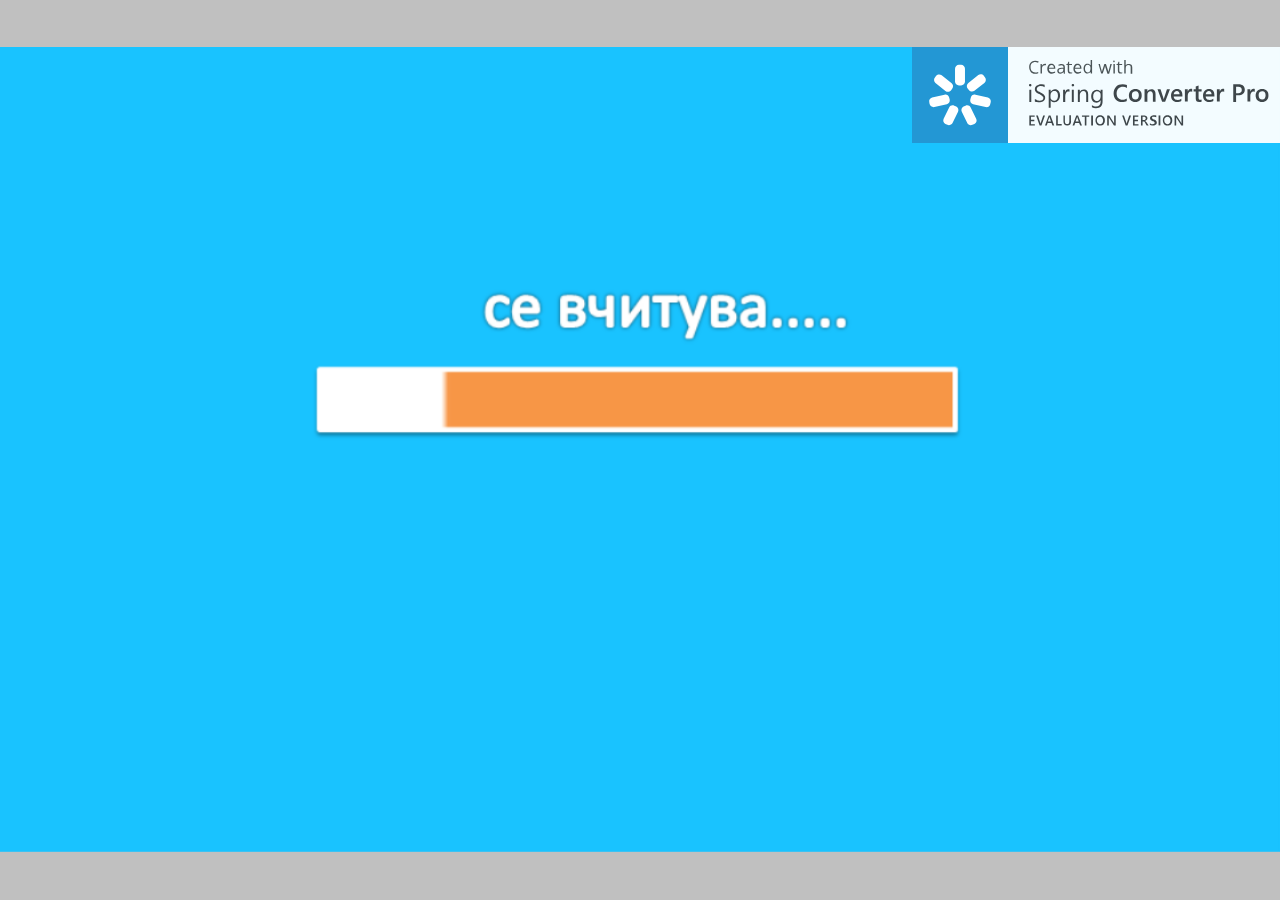
<file: LearningBiology/Content/igra1 (Web)/index.html>
﻿<!DOCTYPE html>
<!-- Created with iSpring --><!-- 720 453 --><!--version 8.3.0.14751 --><!--type html --><!--mainFolder ./ -->
<html style=background-color:#c0c0c0;>
<head>
    <meta http-equiv="Content-Type" content="text/html;charset=utf-8" />
    <meta name="viewport" content="width=device-width,initial-scale=1,maximum-scale=1" />
    <meta name="format-detection" content="telephone=no" />
    <meta name="apple-mobile-web-app-capable" content="yes" />
    <meta name="apple-mobile-web-app-status-bar-style" content="black" />
    <meta http-equiv="X-UA-Compatible" content="IE=edge" />
    <meta name="msapplication-tap-highlight" content="no" />
    <title>igra1</title>
    <link rel="apple-touch-icon-precomposed" href="data/apple-touch-icon.png" />
    <link rel="shortcut icon" type="image/ico" href="data/favicon.ico" />
    <style>
        body {
            background-color: #c0c0c0;
        }

        #spr0_1fdbaef {
            display: none;
        }
    </style>


    <style>
        #playerView {
            position: relative;
            -webkit-tap-highlight-color: rgba(0,0,0,0);
            -webkit-user-select: none;
            -moz-user-select: none;
            -webkit-touch-callout: none;
            -webkit-user-drag: none;
        }

            #playerView * {
                position: absolute;
            }

        #preloader {
            width: 50px;
            height: 50px;
            position: absolute;
            top: 0;
            left: 0;
            bottom: 0;
            right: 0;
            margin: auto;
            border-radius: 10px;
            background-color: rgba(0, 0, 0, 0.5);
        }

            #preloader::after {
                content: '';
                position: absolute;
                background: url([data-uri]);
                background-size: cover;
                top: 0;
                left: 0;
                bottom: 0;
                right: 0;
                animation: preloader_spin 1s infinite linear;
                -webkit-animation: preloader_spin 1s infinite linear;
            }

        @keyframes preloader_spin {
            0% {
                transform: rotate(0deg);
            }

            100% {
                transform: rotate(360deg);
            }
        }

        @-webkit-keyframes preloader_spin {
            0% {
                -webkit-transform: rotate(0deg);
            }

            100% {
                -webkit-transform: rotate(360deg);
            }
        }
    </style>
</head>
<body>
    <div id="preloader"></div>
    <script src="data/player.js?82AE0A27"></script>
    <div id="content"></div>
    <div id="spr0_1fdbaef"><audio id="snd0_1fdbaef" preload="none"><source src="data/sound1.mp3" type="audio/mpeg" /></audio><audio id="snd1_1fdbaef" preload="none"><source src="data/sound2.mp3" type="audio/mpeg" /></audio></div>
    <script>
		if (!ispring.compatibility.performRedirectIfNeeded("flash.html"))
		{
			(function(startup){
				function start(savedPresentationState)
				{
					var presInfo = "eNq8vc3ONd1xHXYrB+/49JP9/8OZYseABxkZyIQiDEokHcWyRJAUFYMgECuDZGjAAxsGnHjmqWKHMOHA8i28vKPUWqtqnz7Px48MkCgCqPfr85w+3b1779pVq1at+sWXP/nynS+/SKn/3T9orV9/r60/uNpO+drlv7b/l/bfSePvjv9m/0H/5Zfnl5/Zl//kH/3k+9n++y+/fGeW9JGeX/77L99pveK//tj+/sd//pMf/oMf/+Qf5jHKaqPaV3/88y/fKSnbF3745Tu/+PJn+H//GP/PDn/2k7/44fPL979857v8w5cf/9hO+CkP7Su18Ed/9P0//ekP+TH/65ff++VT3/6zn759u/3ub//4/dv19/z2z+7fzr/n2z/+3d/GY76+/KP3Gxn8skbim7/8p+9f7r/7yz+/f3n97nv+6W+7jW//9g9/y318+7d/9Pbt/Xu+/Udv356/+9s//4u3b/+ep/z5D+7fbul3f/tnb/c9028fbfv6l3/yNoOxNH765Zf2+Y/x+ffj8z891/oJ5tSXX3Ky/+LLj3xO/DKuhh+wS/99+6f0oZv48oPv/+z7f/hf/fRP/+QHP8wf/wNe1x9//vSP+RZ/cC5jF0zP1/X/R/v+b/7Z1189vv773/wvX3/9m7/6zf/89d9//esP/N8f/uQP/+zrv/r6L77+26///Ov/+oXL0+7EHqB+lJ5TSqWuNvlrttJ/+b0nzMUvfLXCcvz05/8o/cP8ox/80fd/iHH7I/tDnuujDzu9l76feeWPkmruvef1rH3aUU9z5dKftX7sWQa+/D0O4HezGZHk/8N/X/ixkUq3+0jNDsfHXqMWnP49jug3Tnk/4+0EvGLe9I9/0j/dtI34R06z1lRLeZaN39htzzSfJZWPnHtdY4/6XPNjl9lLsv99600n+6fPmda0e272lKPO1nOe5dtu+n7G+wkYdM40zZIf/LZ3813+9fPL+BnO+gu+uafOS7/U0/5Cf/up/+2HervPL/8Uq8XO/HOfm89vfjGfL/5jn6J/af/+BSzPFy2in35zhONOcOfJ77zwnuxnE54F/9dm/y33t7ff4N6/5Q6/52vRXut38e8/wL/PL/+d/vmn+udH+ucv/1xf+rTU5jeXWvmtS638P1lqX//N17/GOvv6nx9f//PXv37Yf/2H3/xP9tm//vqr7zy+/uuv/5d98p/sT79+fP0PX//m8fU/fv2VffYr++RvfvNX+OA/ff2br//FfsJW7P9hn//Hx9f/037H/vYr/Bf+hp/7KxzgzL+x1fxr/RVn/hqXtf/Gt3799b/YN//F17/W93k7v7LT7FIP/sg/w3m4l6+/oin4l2YG/vev/9vXf2dP8a/u5oCviU/aPqYtC5ub2Nt/eKWc36zCNybrpxes6fr/+p2tb76z+lvfWf197+w8ot3kR/pdlu7HP6mc0n/0g+1GY+eP1VseLRfbDUtaH6uOnVsyOzESBmrvUmcaOBrmDu1UVv1Ws1HTR8U5OoWHtWYbarvEt9iN91Pez7hZu/bpxmsrtpxsGbZqr6QUu7mWVm0rrefsH6nktvin2T62WfA6+h7zW+97fpg9mq3kZafgsPWdxjIrWr/tvt9OeT/jG1b6dd/DTGPbw2z0zP2ZN2x2a9t+ZcFq5tJ2XXs0HiXbWHKZu37bfZeMfar5GTy0jcJe3h7ftrm8n/J+xu2+x6f77ttuu2V7U33aFtI/Vku99dFbfc700VKzJ6q7DBxV24bKLDN966ZYu22iJfe9Vh48tO1pjDpq/9YBfzvl/Yzbjc/PN26zofVp+7dt17N+jFLT2NM21OeyWWN74uQbtINe2spm1lP7tttu+aPmXWvfmFo4LDaWuSZ7bd9y2++nvJ9xu+316bZt+tp2OsayaZ1tWeyPMlftNsWfC+/MdlYzRubv2lErZZmv8jt8kGZLeUz7xrIlrMOcm20ctjC+7b7fTnk/43bf+/Nwt/5hdzltTpX5rANPYRODS7Htj/iNwqPUbILvVdq3GpTSPnqfZqk3LBIPi83XtnPJ3zbB3055P+ObnsjLZn737Pv3uf/ZA1G4aMa2f6sj8vIv/skXfvXLf/vAHlKe3Ekefwf/tLLno5jps9lv79bChWym2JbWlc0KJJgGMwY4NG9t+kk2+fuj4HtwJLetwfws9WN2DE2By/Usw4ZfI2UvzE+zx38Uu0q30+wLZmGfFdeGyZgfaXE1lW1Hy9ZK1Vlw3x4N/o6tz/LRzFr09CH7OD6G2au+7NKaTsOuoGvZ1voYuMVpf7CLYOvourT92LLJbHOCl7aZ0sqM0+p4zGyr08ajzY88M8y4vM9hE2U+57btaPKwFb/HktJ8mDFKeGQ7LbX93F03aQuo7Pbp0B+t2NDY+vmwRfi87KlaNjc/Fz2OHe9s78MGmvfZi/2uhtIGac1H7tmGC3/BSlz2qhreqB3bjXfsRmZYih1Xe0XxDmwjfRR7CXwk2+YSt61kPzRoSBb89Jo13PZ7PjB2h3YeRo5vCzZw2/fw9vCW98e2W7YFpJHDZPALwhF/ICbgM+T+UfHFsfVFu9Fshwu/Y9f9wLvW0IxlU2wtXm9+DJtgtkeZt475aUvVTFHhsCEsGdtvcqX6sACJJ9kcSvab9uLtNLsGzO9+Vvt+2/bX+VGLn9Zsu35Um6k4zR7JTMGTc9N+wS5cW+asxI4Zp3Qz/[base64]/[base64]/Y9iKgttnVzIj9pFxn3lxcmXY+WN5ejf7nwffgvnPto/Cf6GFyjZao7ZPh7FJJRuXjFlZ7S82m3ABP+zaCLEU8fJypzE5E8bW6MBMNGfmY5plrVsG0wKUD4Ren471/szr3I+6sXnYIy2b/+YWhVEodmWz17bDZa5jc5U+Viwgu4X5MCNk92KGysxONetdbYPBL9m8ps2sLdHaF/s8drnZcWJtXAOlw8zDgnXGmObuwCUzkwfjYMvKZsM8++Oc41FtFfAnzc7OsflNfHHa9pttjSdtx+Z62aD766jYCGpKMtj2tPbY9q/[base64]/RmzexZ7nAQeyMLQzv4Y7P76WzNTYBMEhByfZl9aK08p6AJjEGJij8tHbIFDJQ3uFCdeDn2OPXd3WmoNR7SQNSDbTZTaSEWjmWXAJB71SrsqNkYynsxF6wFWh8VowuI0OK05c8DQHPR3sG4BCZ/LXlrbtKPgLZoUtJNvwCj1YjFM2d9GcxtchIMjYyG2GPu5/Md+Il+ADIyyBNxf3is1wDF/oIzcOjblvNv1tfg64a/qiPbzZyGeTSTLLtXz12A7dHngxtjiwQm3sSueKsKcd5tzXRV8f6337lWyimaHWurJHm60h6MJ15uDeAx8ReAbuOubxsqncZfUnb/c5C1/IgGHJ2GDsCRGEZZ+Qcya4vp1zD5647W622OWsyMfBgPBKtvzCfd2zlQeGWICKDUYB3osnsu0ZZnVwcdqayynsuVn3B2Y99jZ7cOzitsz55HZj5u/Yysl8B1i5Z/c3c2UmS0bXRq82mNip2WKGp5uXY+tf+4c9yCo9Hi3bwp6bbkK2iT5WpbWw12/vzgLBBlMm02uG5yNFGGFz2cx56rQJ2V5OgVFOmC/[base64]/vymOastuVG2SZ4RRiAYAemy4bXRrlNPYk5bbbA/IJrw5WzuUYrbea7Nfickz5fQXxp76XbpTAlCwbthDAF3motZwe33TXcYsz4Aq9doSR+p8USLNm2os73hvAKFsH86d7pQ2N72biD92N/yJHlvWfcSwfwaWcOmkGsC7ugvWWO6W1sbKO2/bXHw5vRsTdh39z+Ws0Y5c2fwSNmm0EjzGe1Gf3AXzhXO2wa4go3tF2Wuw/[base64]/[base64]/Fps46dh3+cKncSAt2oG6n6RXbG4U3l/3ad7OV94ITpuAcfzEr9QynLAzehbvA05t52+14jPClgPMgZgBsseH+au8082vfbMS++Et2nMM3Mu/1ATAN1gPbwSqTaCKf0O58AbsEmMLtwm4p3G8z/[base64]/Pyvhg4wV0fkOHVyxdzPWg+4gBmti+BtRHaxFvFO6iwj//O8j+xwbNuEeiDsRvHAl2SQGNM5hj+OqWANzsQ6NizkQ6wFXilEZZjNBAG1NWFmzwKkenBfXRux98hy2vxZBS/hDs4AQgDL+G0STCnQPiQmmveOdW2hUGZB1/qGA1oN8Fx5wwSTYiUjGpqwFvwJtxH0CV4KJuPCqAFr3rQTMhLmy+6QP1znEt3j7YXNIt2m7avbv+ddSkl/Ox8OmG2BHNu8D6DZf4cA+ArS70bW8BvzuctyOC5b5bJ7D1lRLWZkim/EdfnhxaNaOM6Btztj+lu9INdkUtUhAaYoODsAiiMr5Zm5vo2cma4cMTAnIslTEs4Om6bJtp8FnAyjXT7ojPD/k23cNhH8AdpyTDjUSUhtg7xK6h6QX4p22qp7abmDFdmbTra2uXZAWsC15xTZVGny6t0OfasMmeluK9IBi4p8llGtg58a16ZK/2UHzXeyswvHkBCQ8TcfS9mt4QfFsiEOrQ6qZuI6PyUFU++RUs+VuN/0EDt1o9W2bC6xl2xb+aM1dkY2smjxbehQJfrSNZtZSKgUmxKMFpLMfQGkZfmBWFznBHCUEH4geHVUtCAZj6xycpcQV8Rdbxg14rHI8SO7AWnPdw7s0kxl7S0UmpHIzWfQ7G7DGuTzLY56bBfTh6SL7U8+rR2hTuwJ4M6nMkdWm4KHSiUQ0UIVBMrl4ommzOvY/vl+cYfHZM8BSALwT+/9SAMElu3NMtwHQQJlY+NkT8ELXcq+05fNYqWrW2wYvLKrtbzQWMPHANrLWLI7xQgCd8c92OzE4ZS05o3jl1faQMQhIYfn4fX0+jvs0fyQzsWp/[base64]/eRQECFzjwmjYqF+AkGE8sIZsgdqxorMDvTvdzgX9FAGjDNuxcjCX8T3fxL4QvwoDxlvBryXFmc/p7hBUL+fwLb4poMuICbUiIpQ9u6l5Wxs5cA/[base64]/jBa28n1wjACZtbrUrhIKXeTwZ7mLvQugA+R9EaPdNKjGshaTmUWDDTefb8BpS4TSFKyGbZy+F2SnBsJeJGSKEzj3PPbjUmiwOog7sGbCpPRU2eRupFFJCCKCme0gLF/jB/hiOOv4CyHVjUOe7Jc0e3TJXFhuOBFHvkpfrwYFgMK2JjvN59/SP398BfCIIHNAgvDhk7M90daePh+aX76BTbRe3MJQDB/gUyOLWDFlsPG/jfzHrke+Dc4Hj0Kc854t0+hRQqaP10GLiA7VAHRKyJZhVEAsawbmyCcvCWSDKjgMSCsn6AdO3mbVDpuADRsOfiGNOdgl3fvq4GMo89N5oEm9TdBr8tB85teNvcx118S7QssC6A6RHPMdcGX3SPFDYvffP47KjA/Nxq4ArK3mOszK+xncOGjy//DiftZV4/MD8E/rCZWIxLCSCsTQB4XXjXQAZbFyv2gLYWk4hBeMdmDwPk8sPAoDAjIky3ZV5s11fOApavYTQ0mWGWbTPIQ8COjUAvkUoF6Is9Hysf8aaNAYAoPBo8FJDGPPtjr+rAvAkX68rtIrc19oGp3MMNiyi3PFBQC08y2bjkn4z5ig/N1Up98rV4JqqfGHZv2V8MpE2+LvNLJ2EjW4h3QpxyISMYeSt7D1Npd8G+T9JbFhOxtq01sUIAx0dwN5Ac49IoH9329eZMALth4FaKBm9EJvPbbJ16LJj5hjy9DI8hLTI+MS2ADPSI6QpiazmgxLAwibrIXRU7fSWMUv3P1XeubIvMtpPmIWl801lUl1Obgt11I9kh/hCACmsCFK2vTI9EdC57iTY28LZEhbHvjZhTtnM9ao1HgltdXwFuBj9ivY7tl2au7+UN9f97muP14jm6K9DwX0U2LwvcxsKw2aE8YGN8ATurCVUtjGucvjQETluDV2VvedOBRGJuYSkkkJfcfCAMRDCBr9HvrOSP2TzAj0yEIl2IAlzXQMrt9dh6tvVfwe+wbd/ua23eH5wzEIGSR0AgeB+81baAxnTWU7PgcHHssBHk2loQ9hj7JCfAxOkiAwBARBw7nHoxCaMizAUOAzQiErZrI9YcAmhIKMS67TxEJg33WKYOARrGjDTPysK3ySmORGRvZONiXjnqbl4h3Z8bkmXGhgZOGCwwK9+4e7LtcBOTQm4KzwbUv7980/UopE3wtE2IfHD6k1HXScxhVG23PoNiuvCuGUfDzCawLok9ZaKLwNsJaTG5HQyqDv8f6SvmWpCjhkFr3G+ZQJifDm9oN71Pmzrkcc1jqZhhn0/iAwNE07ZfrJv+ADXcnn/[base64]/oyRdzKjTrEzPydv8DwAzJZAhmQXQCt5B3aZvbCbCn/dQDiVvGNliOFnv06ksfl+qvTCXYKtPftC2z9uhcWMN9/km/[base64]/eoaZrODOhD9/Ic9mQwfPXxwdZABHc/4ptkywuA+W25rt+cAJAYo1nigO2SUClN1xltG7UOu0Dxs/YdZgX1mgENmgw4yYDeVgXUjawSW0oaShvRSYe56iV3urrQkZuZALAnWxTVHzbOtV/NzIcqJ/HsRF844fLSXnsdrqaGMJruKJKHEigm3RL++LZZUrLLXNO0BcYvWDRZHFQKgkimeSJhDTElJQgCcTZV6D3TGJMVNfnSg4SNOLAOylLuTdi/[base64]/FGZw6lv35YRtryLk1zzCett2054HvEiNi1h/2At97BVnooiE6fSiMxMd0FxEdLgQtBRP8ORldgnoEZ/KrAQmLwrauN4AM9WGfHTlpnq9U3bTLoeWeiHEGYiWl7bjC0HOhI9IC88PYKbCAcgb9Aa9Vfwlg/FUZdguZOgLEObGA9vYspuz3j3volEgTpiJpHC2igGDjVeA4SX45rB1zPY2UgW3TkZEQa45R8qNHMAP3QbtQThj9r0H0g801tivMHfwXR6Dh5syGU0LGa+FZFUQjW37bcOp78i82usIr/FiOmWSGSOzb/aqHNe2YgeV6wZQFPFe1/aGpGgC+74nryshp+bUL9glm6ffgBLAxWzLp29jzvykhEB2OVSoRdRIxTh0jxoZVIMkffi3LTknJeKDNBuMZxUsBppT5wsQmQm19c9WnX/98sBtR8Q9kjKqTKsZoYZbwz5q/iZCSLDi7dFv/ma2UUEYCZTpOYUlIBfC0AL1CEiNZCca2q8EE37aANNO0wXLiOYqkybY30h/AkK+PSphGj6M3gbjh7DlIOVwM0oeRKrhDmXM1J09+2q3MsoBix7I5dFNa9zOCVDQJ4hjL4kQa+VgzLaVVXq+Qliwg8zsbJfJmVcJTxX6ySefYXuahVCjOl3KLoXqE8/G4KkyYq8uyPTNWUuge1Xi+iNcTwQXhS52RR7rrE+N8ynmQb52MiKC4+FkSUy0KQQnoFXwHCNLb7H1YLURBtWmfiLXvtABQ84+k6ppjwlHe4ZJRrIGKQI8vmI2keZJVYDTW5aP5iuszMt2/Udh8lE1KsiBlKmcSHhdZShuuIjdBGoLEitzukhBOPenu2VZuIRtziiBxOpkqUeNp4O33LqXBm6QWQ5P9gLLGDh/qdONlDyxwF/B9mfwA5uEZGkTO0V2Fl45rluWW62aXu9/VFtdhRstvov3N8bz9oFosCW7W6DajVj7SFSVnPy7QKWWKOgyeQBi7G3B6dLuBmJizHRbZxEsXsDBWIneNHQIAJsULDjmviUFJ9+mknmpH9wvzWKtzm8K80EKEum0nR09QfhwwPECRG77SPm5WXxpHoPHiZ/[base64]/Nm+M/l5qH7LJB4jeFPpQxPJiMUcZMUFAX7tWzEHgJ7scCMSsX2rcKV42guQdXBSzI4N1mTgMvACKye9FyFiG0JWklkmlmysKBMreEyw/VhZYe9zd1UWr5nJY85ARN2tJ30zdkbbVMkGVLnXYnYKTv1giUolteRy+ATrYIWFS3jeqymPAk91w6pjj7R7xJm7NhXHt87jFNQS2wLo0GPq2aZgjnej+QfWRKKGaxjgjmw1DY8EbD0v3Ks/FCicmOt+YqmkKcQzwj0PjGth+8AzogwkAkm/UdFzPh3qctuilsflZSPI53COuNtJMDmzKFtMtA3BgyC02OVaFR8Iu9bQFydTypwor1AHdjU822Ib0eNy0hrWApPfvXHiXMCREN81Fd5exGPC87P9dj2uNqPqvYPidl7cRV+FxTZ6HxczzE6hQsmmKnp0nY5sKFb5moo0EuB+98Tv4U7Gf5H9jC/aq9ssv/AQy0a6LzqeHg7Zc/[base64]/AbOEzpjZMCSDI8vwhqVV20VY7sPteoBR0shp4qYLpHsMUhMRx7H22y+58Ii1pSB3jg62UdP7YZKusWRVDBaWmcXQMEPhHmgjrHrKfWD1NkiABLAXF08rh9jYzSufU68J4BKSIFPEH6wqMIhQKMS1AHsa27bNj81KITwFrBPi66UcDo1ZRpqk83Xp8D2xtP5/0M+gYAQM1vNSXMZSOsSd4Ftnd/lYAx423Ny22tzEgZPzJOMOb9jsGuF9/sI8VG4L1C1AgWvjmgmVbK1M9s41yTU5Hu3tUt02bjDDzOhxj2bWkgz8uNnSRZ26FWBYpDPJeiVLhhtGIWlOZfllqfqGgfQhvT0Q6WwUnhNIq/DG7Joonh4EEll6Z774q66mspoEhh38q+JzB44ZyTLvh8Gi3ySgZO0qKHVlzNqUNFvZg9/ypk6QO+rNmIFCkhfTdCudjOQY5v+efCRNzWBz2P1t7aRAUOw2UTADZkS2qd44YXEl2/aCGodKjYcKacBKMH8UEW+nTMEkCiy24fO+4zWyFEn48FS9rUcR4KMeqbUo0qznmTCFytNxGCXQMHEGiYlw6JBVLhH+F/[base64]/zrmLHhpxZoG0FNMqjmbFjrSBjPJUacnYkpi6CDdcGPfmOQmm4M25K/Xok8BFhRcQpPGh/IVTvpGNq6yTGSS8XPfSNxTN4aZ7chS2yOLSsfHoG+T9qT1V0dS96I576RV1Q/QVuJHu6qeDDArTvTzSxF2M410leMlem0F4dhYhEQoC4eQV7Xb+awt0eXeUe7ap4RQ9/gm04WsExIqNCqbt0weR1ViKJbTt+8nFyy1w3PeZnh7fu6tUkNHMablECKOJzIIXuY99ECCk07+HcIZyrO6qwhHGC53YJFmyAAHjxwqoKvOtUPkUUndoAmT/quNrZToPAzhaz6KP6cJwBMNyd/Ba5BTopW7QVuHqbkd7WQ/i1thD5hXT00wrhY7Ga4o0EowYI6MO6yiCXJQsinsey4wmyOSct4g8QToJxr1Tn1Y8PQqPzgqGZ0BaHv1qJ1ut7cvInsBG+tn2cbxBx4twD1DoPrC8JmfbHirAv6VYyznXJlykjlj/1ci6lQdNYHkpkcO8P8qBl9fNyDmPpCDqpkH61xyC0UE6OPkdA1m3vbjNeD2I+iKyNRPZZnd3FjYThQjT4+JQOwBdn0+AhOORfACoBQi9NAddkEFsXbzhC4XIKMFo1YWqimpSgtswHyflBy5O40zkB52lIi05rQe8/GM1GpjsO2I2J/vV6csnKoyBy/LFqhh5H7aCbWodVfoXqIeQw4I3Cg/hOrIkhHnK+eAwossD1GsuDjAezdCTo8k6GJBhJ1x5L1NBmf3xUW2HQE5QlZFmfat4Ill7Bz/orNaUa3EhzxPUEXOgyyMUB865mfTWoetMe7Vdjs2FJZnaq5QUAgOekQMBki+/Mb7AI6Dg/3K6hX3QofN1ipPMtIPpJxE0aNdWArPKhwxAu0JmeV8sKgy/C3U/iF+UpYXnnNz4O2vLi/4QGvFWQGU/Bb0N2h5Yj8q+4ixf+4JKMUqyBhGe2SJuh5m5uKuU6pYXdVTMXkk/43KMRR/I9mNgjkeLMl+ezliHaavFjb6I5Ya9aPDy2RkBtpb6PpHTIoHdQydQHSXm5AmqJdiJ1ohm6Y1LA+CfpViLqapNExKXWVDfqWfEJbB1R6e2sK/LEf8rgm1YbQ/[base64]/vImrQet1Qe8dlFoKhYZa2d0iQS5UZbW0Pm4O5VpIfSqLuAD9l2apBtq/SMVzpJBmVmQOvtRACjMlGELBPCLsL85+9Nr21D2Iw/FNuiAnC0ksGCq+0y2E1YjQZmjaFYG0dXIzrJcQQswa2FPSD00BK7kXNSp/SwCJd9IJFQXlXTmbns4o+XEGh9SB6GassjQhz3Wjwh8NINr/lfRxt8mhcayQ0EeyrmiI4Ufy6ldnw+KYFApNZGjjLQE0FYEvyrjvQeWJTG8/[base64]/uG/OtD80OWGbuOiXoJktsPU9gXW/lXeYbQ5EhOFmZ4O7lxFBGtq0rD+C7yHGOkd2mRUxDlKbBWvogrmGclgya+Fx3P4aVs6H7QO7UpK/[base64]/xvUQQrJdVl/6iwe6/JPKJup+ljtrhkVd5EpJsMPaBjNnvK3CClkMnygfF+5sIXUyD82IKZnI0R9HVRT6/A6c+okoobEQb4LXI2A8rJ0WpNL68arbCAfMu5BmLg2K7Q9uHnFEGkOcDBX3CTSB5vhq1MfUYY4WbPmzMR6tHnsG9DyRKTN0ISEUuhaNyEBgJQ6gCyPXQCR5XDES11gnHZXP3XbgB9TnXtE/rtpXsFaBTK0UH3TdnUJCDMFm1/k0GBLYOTvcTR2zkAqBvJ2zeFVivsilFdguQiqxWk3mNne5GaJPInQlOHAEVU6PyqE6ilBAMI/yKCB4yYbGiG3UDZclTH3QrEkq2pIdpv1HTGGtBnIbXhiQPXkuiUvhobH9+nwqJLYDZJvhM8phZrld3g5USDNLMcIKBzeAYo9RAjKVD+jU0EpESLIJAl91CNSjSlX5/EvJvxD97rITvt8GKkKkMC4x7Yjh9wr7QeiNupvy3zIHwnHAAnH5sJ3ANgqC7/JXJcLErIUlAw/Yt/[base64]/GqXQR9NAa7sKphX5czYBDekKsKGaU9e0yCvAxgm/JE6gqxqju0p4u2kLpQYBhvkTj8pU/PHTknr5QpjBpzlXEHWgy9Mhiz2ONR4XN3p4khoeFaXvh8od7UHywYMXYjWyENB/QwCdecDsF4AsyX8RlUpHKlB3HJI+6jCodPCH/8MpInwbMFfS+P473Rtl9PUhHteFJ4bzmPbkrcRRxziqiebAVb6Ho41h1uYUxDOwSYmJpqCDzFQSBfkmbkZEQW/GZ4HGXCumnCFRBrBHyFP0hg8mvsArg647xXZTHAwi/PSE3DY7A1kt9dB5Kn57cMO1Sq+mVxzKAsJ6n7/JNbTnILdNDJQlaiCuzpDgyUZB8fcyIEJmQmyf/BrLElpKGtfAtjkOEuE/wrJNw+rwvhjcmcWWyPo+OBQZU+mw6jwid3Dri8NzLSlFRHj7dC35Hyjkia7zOMJ+UGr0jAhxUbS2+tbsI/[base64]/wH6oUZwUM8GWvkCgr7FfiuSyVeCFzprGLUJGasrEOVplaB06RzaK/5ex1aUjhJC7Is/CBzYfqghkhh6zF4T561oft6npKF+SdZRzuFrcWZApy7UEVHj5yDDqzslG1eAFJj5B7BVbYmQTeUYqTqAbNXG0Oq0l76PlyGsajXInFlQmqb2U712D+Kz6BkqGS5gER34ABs8zQy36RmNH3r+sRvKxNbN6Tc3/LRC0X+N6uxAXtI990ZiRcJtMc29lIbyHdkHI2q+exmyffK0Oz84K/2Zco0wpx0zxoJzQUc+jYwWFNU/NCxHsqPC1lT/haGDuWw+3GXkFdCvE0oaNEvrXYpvdPhMdV0kkOcYUgnhcYIZ0Gv+2K8uaLheTM87hLVRGUvFDlzLO3drVKXTaKDnhvF8A/CiUlC31B+u0lKL0ABB0OP8qV0GiB3xbUhkwcXwjTjvS0EekGaQCw4CkXAKVs8ObP6XY/jsaIikqFq3CIsEWX7GgjghK+4Ne4sYPPduY6v6Pim1OzgvMp2IRvM5Ja8n5mby/YQj4O8U7C6vHeEmdc0DqYuVQJndPfWOCffRJqfECiPfp4FQkmzHelAkBVZBp9eeoIxSVpF2XJ/PqQE8wHi6bYe5aFArgxuYEGHFupEeApfF4BfJoDE417bowChXSfIXSlq3dI0quoQzc/XtrFC1IoFyN2lx4Am6/HT61KF81nDNDvHYu8iburEQbsh9kxIo0Bv59GyXs4xOS/[base64]/SgrHI0jhmFqkXQyRHHxGs6vcnue5PIgupAY7NhbacdBV009VMXfTjHNva6tl6DcTeeDTgarUXMC5nHXMiFy3DPf0ICiTBIPtE9CHpvTz3Yb2Ac8Qon6HJS28zI9XIpFC4OsQGc7xzL5gCKbEDINwJpgEW9fJ4nyKl3lVNi2aFMjQjZA/cdQ6B9FQPm+qrhflmyfg0eVSUx6W33Bjc+LnA3GvOBBA+lCKtQPAxFJk15f3Dw503FnqJsASMSrcSlJK2gv6ljqieCL9MKMx5DU5Qh3hs262ySlMPLc46QLLOwqjUuPJB5tvDDCl2NdeYL06MORPwTiw8scLLA5lSsZX7m/qQArT74Tj/behZPOkmE2IXzA5vaR0xwpYkLhZKoACaZH00ZkvwuWOkdwqu4ElgB4koTKWtY7JulH2UePPxdLslGrEAJolXWpTodfm7ZRqUNQgOR+1jZXaQ/qeuf5dCr2MY1z6BQiXwLa7agtqMZBb2uQzwyOoT9VFVyHOjbp+fNXMzB22A7WituNuogSjqmC71nWCNgjl9CaP+0Fdkz8iL7GxIa6nHO/CJN5k5z2fIZBbOM4FVEQo7E4YDiGCik0Vd6GKe7HERgywOxOzQrgkO42LTDhUrOUoRYR3gyhxiYWT+oE363i84A3kr9h9KwrIEe5PYXLewgx4wzh7y3yQ8ORUHAhteymHxFE+HcbKt5A8jG+oqswoSAelfJM6K/LaTZ7F7tb20uFvPZKPw2kYuHkE5JHfen9OOFBs9uvDgzXfT32phGV6D8iBefmwy+gocYMmNnSFo9gHcxSiGSNCY7MMp6zh0TxLAlbdliw46ZLYs0DIc2YJvKcRsRz6D5s59tAaQlyVQOaZEuiA5xvoLi8yLGRB3LyDOrpIvnVAZlN6wHP2rL0/Mk8NXKkqR1mSL2r5SrnnomKo4PRMSmBE/hmJayf/UPeZJVE0/OAOD/KKVFyCbk7HfUWUTWGjFQgUdcbpaZOprGPycaiqdCo9OlXu9cWsNG5fRxSA8Gl067wrkG/gqJdrOEC+rJcXiDnZT+kFYb50tsEHC2H2yBBcK1pNTgp2n5T+TcHGUbxdo6RYqBsC0y1+BT3N5KIK+yUJDmrwC0bLzFAQICTAIzUcYZKQ+dlI2gXqibHJVBMnmyTrnrwFDPaoKRI66zIqpFDi9SeSziUO5sVzcG7YBgfw0IkfQQQ9OCcUlC/SjlGoSfWmq7iuHhLbr8itv9DVAgGtC1KCokyKBFW16BpZz3RU5T1haZyU1NB5HFGlbq7SXOTG8UWIfYrdjrrzo9QL53c4SwKmhWzVKErCkxGXGs6ToHt3agfg+A7nYsDwN35VFo0S++4/aAqi/uyw66DqX4aTMcDx3g5AMUoCgp+1z3PeEZCLHMOG9i6hqeri81tfJUTBwoIs7yE02GMe5EqHOyRHSB32xxW1BlbECbfzUx1A5h13hwIxVbg+moM6KJYYHjYQ/robkYLEHGE/Ln8IggkN0NSVnP26RTh3u1VwCwwpCDSzNG6LZ0yx+qH49vSblXRYgEcMTrIzPbWVehpKtBj71nKIUvUDd3ExdoRb04UDbEVu6j4tyUMQ469il7pQyNuOOxbx5OFUS99ir8xcSnfsvCtD4LUQt86Tve6mygnH+qnaRRaMSiGQFM0i0Mhw3DWLR+G1w29BON+W14/qE6jJ7dA44JOzy1xQ8kXQrTvaLDdWa/MT5cGQuCRs35wFfsr0dyM7F2UcxHGhVrRdSmaJ6l0YqhxbdXl7q1MOgPOnah/VsGoJrhBiB3kZEScDc0PAeOqbl0NunkmTmoDEAOQcIg+3RTJ2qoW984NcEZnfDlcAzYNQKWG3g+8VTrgAdCSq3Q98AssXYBGKJQYXCmwLYbuUw5QEdMUip2hmAgGxK7TXL/VfE87oTZNJIOA9KyJmuBAUEtYIIVQRkgFdl8aYbDs8QE8uKzqmtVRNVTsarexO0+PqNTCn6cEPRrE510ZiVHgJ7bT8Q4n4acTM1wJMI4TMUFfHPPkYkasEFBGwX2ukASc3acg/E8+Z8erwJ6IIc4fZs9cbGfwMw1iX1PdkmRHseitkmtuxiBXGmxNX6vhHGLvtyVvU9xem7IsD/F2SEVfLQYy5z9qasV5b7s6VL2zOdLUS8mlYuNggWhkhVzZeyacC1sgFDaDhomHogns1ZkZOZpasSMfIsYoO4aGjRcXVxgpqore4bj0GOlZhG171VSgkHalcdGK/GoXT+9N3blz/kILsOTiRUeaiX8xUcIrz4e2hkXEXjW6xuvfqjISLEhSDjTaS8/skUnDEtsHIzN4yHTDbArGxS1/0OtIIvZQoS4dAeZBfNjDLTtp0VV4BfY6vXnOIebRo8xEJZVaZ7UPUQQF/PcJWhaoX5q+Wl+RHp15Ac34eAr189H87Oyy1EaXkmeUM+MBrmobKMnoLsZV7cy4zGeA99uIeoaIL+MeRg1bUgE8+bzIZibSrk9PXlYgmz7OPkC9DvgB4LTSvnfoJ9Zh6uv3AbR5VQwedEj75cAojCx/mNz6IMnkkhSnXTX0RVDWwK9B+8yeg2h2KjOWlJVb77VwI4uJNnw/gBfLkEGW8g+wNBeGXi0VeEpjVM2vpg1Too3Vz2UeF/wwJRo2VFHL5TtXrSNFXr77CXtBHanRoe1GfImSoMRmy+PQSbeJcx25G1yjscYNRgK+PNuOZ0hPLhWXZ+5trDkuVtKTAB0CGnjREkGlguYTLmyE7zYX9dhx7B3i7oVkfAQFKrgCiuJ/EBvA2wLawDtLGBmHREEV107R77OQr2ROULU/k3Le//Gzx091asy9gEzgtDu5WAj2UAFjLepwbigO6zBXLVTw3wDoUiZcR7JX7S4HbU+GILSq7bo97yjV5EyfnP11HueAOvIwMknBNoeYkfTNhmPQRILWHgDaamb5jBIPJ4xycYgmOOamVHhSUpDI/CW0L9gSPyYDAXYhxl0nqb1/FZB7KBmmdYsHWk2PoGG1vqqDUaVpKC46ocGq8HVc0vlyU5cioF23NK5ypkpgvGKEpNQnQMeMlWvfdIQRjnj1eFBZV1oVwH/fyrEWs8jqqDOqTHFTnguUDuQQv8lAF4tVSDB0Uo8iQy8FSAqJ0dPyA8Fzs01DlezJHgipE5WVtUymLhG9BGFKijJ098ezpaplIy2hv8xwfPinUh9g+4dTANZqNMg7ozOZ4gSMd285Xt7UTA8jnfqPzgUOceD8hPO3V+fQIvyid02t3V6Mws3v2pje3pCCT/dqb3OGB1crhJrlT9fmT2FpBHTg2DmWH0LSzT5oXjqOBOVu7tfAVIIW5XmBleby2spqcxNOb1/7V4P31FqEwndYbqZl/uicaXtfi/O+8e28EAysQyVDbi/DwcatsNq+aMjFCOdnRdv7qJb3SszXnW8ksXQ5P5qJyja/Oy7rZbJh7R4pENBO++0iKUp5nSwWEqNGSV6VnZx0eJnL1kBnJ5tPPYXQ6dcXr5ii7KdvqUwirhWondTvnqjJ+dy2vrDXb3VMHaVFvzNMY+B3u9gfrgFJ794lbUST0uFxanPadC/wQrfDleisOxdYQovxpa8l7iht/yl5HI6UPLAd03ROWer+u7Sfk7Surh780lru5Gkkcuz+BAuAeoisFnKqyhdfi6darh2CjiOL4fBz+73iEVBMKhymCgf9MLECKxoMQcJlH0cP8l8dQfAXTBCZpVabKjEHUMrh4zBGimQeZrlOSluQo6l1CC2J5MQLUkY5ao7nvj2D/YIpAbwFQgzJmok6wD5BywDY7g3luERJ6S6i/Ew14ksSaknzUNF1q/iqOFgDnflCA+sjZmwYiiIOM0OEPYu9gj4YcyUriXeNIY/THSRCotlANNT1Xp8j2nIy03j4af6h/zFPBOlgm+cgaD5cZTFHZcrd2BMYwDuLjQ56Niu/[base64]/lw7w7BE/hyzSvqVkRdxq6g+vUEbuRxmnB8uq5YZANduVID8PSxxwYiNjPksOjSFE/k4JN+6Mtot6Q9RVACy164guQW+OzTIuPrgWsUQWcV3NAdsvVoHqvXQRO11l3CP7znCmR0wiGjC9xPBX1XUGHGQBU2lJurI/Z0VRn7tsTYCZ0sFK0H07qykDDLeZr8ZM03yp4ncrd6CbeXMIrQhhQ61fAKR5V1lm7oLUEnjKxFIJ/UsOWFi0Q6KdSAL3WaCHIWvejtuIKtpU7Dxk51TOkMGvHAaEi08ZAjoZiAhrafAminnmmxbOkAoPLDncgT/G3s5GRyJGW+siZactfihe4xB3JKf9CIFXj7TN7akjoWKkaAaSosBjsEl7dMdiONTTq8YDvvKqYlK2bj2O2CMuJBwiXPG3RUZc4L87KV6RQEt93FEtiUhcMfqSwsiezmpKbTDi+xiaDqOD3tdq8Daqy/9eoDbLD0RwftHbg8NEDyGmp/ufUdbWNZz67TktTGKARNbW05efDRIqFU0TkwS9jCa52ZzmZ/JQT8TBKRLB3BojkFpD7zS0r+eglFk2qoqyXeK6pLYekVfwoqHmgyprLrSe2Ct6NwtG3shmoLQQfI7O6MkmzKhnvZdmcXjtOSrDyWeviAMDDKExW6IGOrVwcDTBSH3S8D1YOoAKB6Qj8Z/CbZiffDU7iADpaT5Xysn2pqQMKeXUrmVyFzeFHhUG30CMxVYpgsdsvRlZwC8bm4Eg0yPYfsy21fei+JfRLxteGUC0x/AFKqj+mviuOOrCFr9uQwUOkQQ9AlaGm3uEOgjny8Iwe8H9vLlXpmyfyhmDcG1OFx3XkbE0q57B/cWV5sWx8y/dl7mVMezWsO76mojB4w/[base64]/81ghjI8eHFkIeL1ghULc3pOj0TIKBRMMQ+sZZIsZGnvcTAagcDL9RAXDg5q9lTjzHbBYeq1F59mCCiZIAO9OOkaKs7RrIRb/3y6oPKFQuccHLwE5hjlLfg5FOKKC18h5oYEVQSQFU0DDxyeqVXvBeLwtNGwOTjwsA9QN3EOOvoUtUPm4lL1O0NTTnTPEMMREQuKQYf+ex4NDtRTBtMHSSpo+UV1H5sIaFOSawYKzeHc2tyPRG6w23v2qIzb9TpkoxsigD7taH7kAzZFUot6/jrFtBvBe1/p1QWGGNj0qkv2S7foDN46QTs4W2hZM6Jstb/ErTuwux0qK5BhYgwZ8Sa7yLdbDEnQ/[base64]/756CAe3P40dVavCDd8pq/1tsvpjdFbRXm5nT9gpt9Rm7unCfYBVux7HUY/nI/[base64]/ARFm+y4lTUOR0H0cL9BcVmn1r0CK66UxPPyORaGUZmEU4A58Czrpbtf5QVitQ2c30V+mX1hkVJzhjuKhRbraUoo78hfis7DmC/sQkier/2t4bTWy0d8WR8crU394Om5AodoHgUA9MD1FIu4tyjAJ33h0yeR1JOQUw5yUhURr+0zHEz3w0FzXRsMZzoVXyCp9hxqoyf/z55sRUtMKVsdsYYwEKyhxK7qDqVIYR+MD69DpCnsJcaczuS6OfjM+jgf3VvddNa/eAMs6KjbJ81lOjF3jgKQGge0JF89Yz73Jo0ussF2ctKAE5YZCMTWWpTL1ssEMVE57xrsZ8UX/KREaWg6CXSU94FyIBIp+tkw3gpR2SC7ff7k+ARdWZ0l6irfVr+T+06Gh77EKQ+j8lZzMhNaOWUmfJfs1OsDYeqTred8u9qtarBJIgRVklk0KkfI2QYYwFcnTZ/5UqVaFeZU7BEFNcRQevHObVtqZpgwek3QDAlLzmLGTtS8uMY5JqKmZqTZO/vFQqjXIuTj/qBstifRyvNgLH01tsICQbdR18wJNdQ5jG6KmZENaMchFH61IRYUQhZM5dbELUY3hZAdHmgLezXX3iSzwHM3qFFCalzOHjW1KaIdZAwQaOiJ2iMhSh9y0EdRniLRFLkon+8IR+GZ0JGkjLERbMd/WasBZJi++PsHoTvU4EVshevUDt2+o7FWH0lcvi5XM8GWudsZ3Cz6LRuZ5ERyZbQ+YI4jLWVbG/[base64]/YiODDgb/UlzRicrSOfjHzWdTY6ej6D+O1cbEC7EwpfTlDGB+CBxQM8v75G+bVjgxYUI1VwJP8LLAQyMIrZCLONRdmJyt1XMstCF+M5BiBOWu7q1OMifdgVIDaWYCJYD5JIMGR2WQRAUYq8fGXBISLFOF8gMiAZleK1QpwVqtVA/[base64]/ZqLlLrJuluAguziNrybKK9Jzy46tEzK7SMKh1WBYhhDgCX11JfuhFs3cKD7IWtU6X5qewGk1olNZb0bsmyYpCxavNASPx27amJVA6NutdcjDFe18Nilh3j0+wfRZnCJMs17POcONQ5BR182/1WchPs67f76YPoUYnXo6oe8c3JO9GTDPSSfmoprKU2GXFfQigZlpJFSQlgDgjjLvplExzvxrnikuam/10SrxCjFYOK06A1tdpEpXk3ZVElC4txUr60V/WbnAKMlhPXh6S6JFLqPQaCUvDB5MsAx9qEhQGGB2bE61ZotjaCQZRUDqlxeyoYS+ozio52X0p2YVnBhclamDSMVhhLRChYm6erhayKzwDvENJjeCiI6ggCFy+P1tIPdOrV+emKeUyIUIH9t12MUT5E9NmoLPbP5ap5nQwB/Bq4Sa+kL67vpwEhnBuSVJaYF/T2g8kd9gkUjTNoyHzyU/4JIMH8NSZi6IzdLBwvRTuy2DONcbph91mrWd6dw7DHdtxLJBaX8p3SBBMEQfGRHpC3Yksg/[base64]/[base64]/6U/[base64]/vBG80XMVO8S1s7wZmi/[base64]/Sq7tuE34sJ0i9tOrZ16ZKR/[base64]/B4H2wl7YDlHyrqi31WRaGiMYHFZzyIWQ2Fjz3swaH5HGg8+LN8tClTodC62pu2CbBfvgELEmuoD5elZchwA+9A17DSJZuvfdroG31Gn3hPhbHUehCgWK+f4MoF/JjVPxfK4wU5wOId8ZXYVEszEuGoJMS9gqu1D7ENbOYkEtOeUGMdSVDSc4ulJ/9tGCO18NHfSSo9mFYHGADdQmaLcqxvGgibrfMuVaxWNWYuXqsPPEw9Q7iaD+NtuX1GNRieTkfggeYxuoCaMjE10KCQt7WiYj3yqHPD6suerqliXdFDvh6euZkpnTwikyhyjSjxTgEB1STQUNgiHH5cp/OA9T0OXghRo1utt5gizVk97ESkKLaoaDj+LS1hnFaYmZYklqI25FOzyQTFCFxVCTnw74VeUfg9FQVeiS3gP6sZa+3HUHSOmK8UZKcqtfOODY5PmLZXqRDkJlza1W5zVtSMVad0S53WJSTZc7gFVJt6UwzPfrroQg/QpfyzCbY5eYNgwVVKclWve4uMfjbW3zHdjKqOEiBZNMNUazyeI7tjvInnB51terQ/q6UHipHmGuFNvgllbbzG9HddSthKSJGu/Uxva307733xr/5sXJXa8VVA0AKWKaXEV5RcSqmZVd6wXniYHGHh/uWm5qnWW91sp761ztrQOR4TMkgHj+irey0pkkXizgl5ORcmQKqhU0JvER7zmBvX23pDP+27gNZ9m1ZgSISTnqC8QPT1rd3ZD8BHUASHOJTy4jyCfQvpTyBa2hl2yS2i8xGRKWOorGg+C8TG9TMFlf+TIhLLejcVt/ibVVlp0EFX3AlYbeoysBqI52vlQOu1stCSfrNMORsqKbHUnMnaldLf3u73YayE06LBdv+Q9AUJ0D4NFbtwSsZ3OVVCzh1CwR5h42r0ippxOVZA24u2D6u3aXu0kOkXCZ/XvunUiosmxdyjtJaM5AH1GYg25EVZe8mR7tzSsOYhYCKqICcs3qUGKazNR/sfFu+CNMCXXlg8Nh1UyNwra0fU17FyimI7mYNjy7mtIVt91J+a9q5hdlASoqWT9VvwTvVK9w5tDzvOtKchalLPZnMpsLVNUccnNxE4U/IxdjrK0p/20yvEmJ1PoYtWkWnIk3qR5KaKX0AgfV8i/[base64]/9ZrDACtZX8bsYnYUw2mKSsfbje/T1Ql7T5lCOpkOcMYju6oUVkZ+Oo4z4dJQwCUjHzmUnMkqo5js18rkDZYACEnHuaRLUhU1Y1se0mD24pEkDTNh8lDSC5jVvFXvYJ1LLDFSr/A9HblGk9qrh9ga1Z9AJbJXgEYVzJpNCb6d60kOUxC3+2yTjqV3A/UcClFw7K4IEXpVlwxCMuxmFSlzTAMvNDkIqqvvw4gm2Io1PZ12q4+Pa4pYcLReVifXW1Ir5SRwETrlGpyE3vpLRBei2d59ghgI0sfTG6lKuxUtVgJ+32rrMNULCHlodXGVyjFUV4l05OrZs1vDKqcCIdrm0gKQQZGoKsxAvPhogIEiF/bSyqcbmdSt8DiqPnT+FS4MOYe9vvlBsLYZaTSpLACjmApSlI/iohPIqYwDEny1vpoLU8peMgqV/TG7sHXmo8EtF3rOO2Prpdgc1crceyvA7LXoAc1mTijWGPUlYw8uf01HqI6uk8tuHpHoTJ+lPk8Ze0QlyNONIwm+7zsrKxa3i3bFd3dur8Tsmzh2ThKCrzRrqqAvLyF4XJk5YoQRmKeVPKwIIxpvu0oECHlFhsOlSoiVmwF/rSk/U5mHO8lZls+BdQIAGEBwjX42uG3s68371vHKaNZ0PEbp16/qb5nS0IU909F+q0mDkNSrwvlx6F59F9JflQmh4BWjl6W9nRIc9Na8IPatd1DeFLpIjj4CENq+v7MjFii0h0SOb8CFDVL1QGm6al9x5SN2VQTn+tp77aEifEcirbu+Bx4QtChW/UbpKj5o1VOg3LqQgDztmDP3W0+GYrtZxaE9FA6p8ZLXhHAhaxcN8SXuuFhPBIWKKxo0vbdCpKWqFoVmAcC5b0FmeIcUDmBUkQmv2XO6QSjaVOxCqRpoIPG0C13r6RLQEQE+QKcRTiJ6hiA0bLfKX/GIA2qYnlUGSIGCIm62VUwjnFqL1yBjTpqvuqOEpoEGJhFy27zgwmSXj4GlmFFXn2QAqWsaplK6M9iBkGOjXLpHpOyt0F+VP7ddCEXG9eX2oWhIJHbq8Dy5nl7Xv22WqVfpttboEZNUS+Rcw0iI5+Gkr0NaQZ+T/[base64]/ReyEfpd/zceyuA8BWHrcqWxgdAScc20XzgFWDzbheAsRVCgckHPXJZpwstydajR/hnuLCsC5YECAfwZzm7jq81eFaCjST6HVYyysRgYKJfjYv0HEZV9KCIi82vFIfi5Ha8d6oAQ4ZVW9O0ZTvmlKBYPA166slBBbwyC4rqR0IncROI0J4Nw6pUEtewTvdPmTU6HkORrPeivWIT8LT7Zp23r/Vc9J4bchas/NH0y1ji2n+uObuYBNQczBEJ5lC0qKGY7MpLkPj3faQFqhrHbGYR8jInICtK7Po9l7dpPB21SL0bLaoKxS5DFwyKYnRn3QCmfNUcegxdIFIyHQMGYKWyEEWFV86Q4vxJXdc5I366f6GqkIXf2VnHUS8WxWRcKjhF5WkfR1/77cp/HAkNSZ/KcFrsyszP6Fqz7eBydNbyVZGrvYoC9Z3+5BS8yBoxoUMqNNGpqNVRJYGG/IKyAa5FrJHvJ+PY3uzaRuTFP48+0GSBNK5lUN24PDowHs8Z4IPg78g5wG/CzBrqDa7w8C75OuhjElIIW/zXNg7GWcCSN7lecB69KaczAJCZIRVbwHOjY6a8ebBuQu7kjPdddxI3lWp59vS3qjXy1Rtwl+oG+KhEznfjSgJ7/zeOrmi0mQIlMCqxx7lZePe2xCHfI9AOaJHS0cn7yGpNc9QoXqSkQp1MEkC5k3fpne2MHM/dmLyEOBVzlrumJ0VNpYvWNnUdIg9CUmvpnJQmGWIaeQuESnQNit0AUPmW3vOSbKhK9rWX5wKyEoi7CzOJIjuKm/+1IB6b95SJcBa2plsTypVwFuu/RmA9xtEBIc7pqmk9k4HEom+R08RNjgNP9d8DeARjHtQRqRXj+a0mSUA0Uzk3gq2JvYSURUmbgVrzmEDBnGdFg9vHArf/T6nl7DzqpzqlNR61uubrjuGQPRgSP1xOqpSNeHVX5V5D8w3yYDm18IzzwmnBTRsj6enV3W6+g6axVUv0SMdCiXPUzVWJsEaytyw3H1Q9PX0dBGUG+vcbFmUW6LgqLAltUBZ9REsTVQGtgadEaKAjoASNgl7NUIDtBM8FmkbwBnRcfzCi2I4By0LHSuvQ0FwR/HMhlrLZ9g6qIwcK1/StBdePFEBuQVcEslR7hNb9dzvxz69GpKrrk4EiwTJlfaSjYTfBZcp+4YTVFd7V7U9GBjWQ5yM4n64A6lE5vgNhO6Z8svNW6kzMxAdLVEObu62EzfvCPSiilEUCKPIqKolpgtFuoRnCxc6JtqiGzkUsyypiA65G+5nO/ij/[base64]/fxD1ePnhvfTkPjdlStw9QIkPhQOJxj+lKRaeG9vVVRWy3DxkYf5AMJT+bNoVkXE4qYVKDLiJfotAonZv0UAHWf15Xn79G0BTO13z7nAY0g/VRbc4sykfG005mSq5QUO1qfirevt0gMEujRZAE9GOSNy8g1IsbwY/k4AW+PEv1BtyFkll1UqoSncglHEwNTypg1LbnvOrihrCDcrjuTY7pMhzfr1e5n3c37df5wJ/fWDjypDKYyxpMJyMLSEptf9Ev3aWt6pdFsSWsmouqS0PGI0M6yOfRJm05Ogf2wuNEJJfT8hCMj0YWScI/54OTrUzaPTeV7hQTi5i33mZzky8q8VBbezQJGz1c7TQ95Wm/[base64]/Hz4wjbdhzZfeXB8tLacG8u8uvCC4PBai4Y+LLgenUKkJammILOdmNEx/48IKMdjURz2sOnjULgQmb8PuBVeOuYPkd6F/lBJ2yo8E0tAsmfA48C8a9nB99edEa3xOPXg5sEn8sdeylsfzqMLQHSsUvxYDCuy1LT1CDtwN5gOD02ijVY8Iyeum9qYVBmd1I1KdPP0DGhCMR8JZs1OvDBc08OqlQvrK0CwKN4+b14I5kr7a2BSH8lzr495lvUag8n/G359XXwBF+mwcFiz9csAIavA6X4YcjZ+j17zOUxKpnGZPcickOk580kWc3cjvJ3gZpv979M9tLN7kk4q/KgL3cIA0J/7HqSPSrIqqTuDK0r9PGoPjcZQ4wToTf4/JGAJBuXVeN0R9y6elNkuC2lnIGxmArpFIY9aT/d+3c08Tmkn+qH72yt+bckRAOVtpPu7ES6FGqyQioJgc3e/QjIKQtQQPILoU/UZRXvyuHsEAcA2aVWLdLwR+jMnjWkMuOlOwA7H67kXFJjg7oVsjkwV16nnI8qKYtkAYvimwzdF/tA8damMwWXM4tYeXxft2BA64ykSjLW/uIhsdSZ3Xz/IKwMyU5ZFhkUtqnq9kLmL/PYDDuaWgkAmT6aL2uthwcky4mJ0j+ZfjxUoO9ip/DeAv6vtarNNLtLY1unOszwEB6PTS9yeS822oBYwGSkQQSqNhW2U1kKbOPKSijVF9doJH3XgDSHFekDZsZUP7gVxPuGiM7xJNZEK4A7Q0v1/EyHSvJXPajoBiWlVfrqwejZkYl5yycVf+SgvR4ZVO/idbon3ECRqRxW886+qo6hW9kr9Zam50QhRQnbGfnj6ulU7nLe9XSr34jX2YENtRRZR5I+o4wSxDuM0KC1kHqVVEXv0lITjnOQqltRKTDmLwpY5quT8foQu88V/V6tLOxqZOoxU7VfNLBo2UQESA3G6P/dMJ8J3ExU0H7nnqUkxXjnrLE+exGH6f2Q5fZ2PgCLIyl0HD36/JsqRyOpvlHO5fQIhzHpWwsa0jHkWaDMgTkdbyDDGm928YZSbmzMbGNB3gkzbOY/zFC6ET+ylvJaa/epV5fo3VvrlDGblqn3+JGiSWZIPDi9TlqRCj/g8vKrbKt6OfERgc5gG0jG+uNVZ5hhXuD14XVCABBmk5Aa9nQFPRBGAxQIqDAiPKfW4yYAVw9CQJg6YKI0dbC0UUfl5zq9bMBs9aIBBizioMLRCREF5//f21xWEqWRK7QRWd4YJgs4FYZCRUW7wTc5UQjXX4WeBsXN2eBQcjKDKtbQ2WdX2AVSzZH8gZgrLSs5NYmMdpa6sJ3R58NQqwRwKjWvaPtWlWpGkNAoBKFKELSUmzeh3q5kIcIQrF6JphV2wdmhk/oGYlhQXx7dMwRtEA/uaqsdtIIuaetPvbdsx+v5+E9o+NrEOIHTOEYO2f97hi5XWy4PClqSwsFyV0f1vFG4pDuUgTvK9p3lDZBaT5OgxHZeFR1qWOV268AJnkmEE1CvxqJlYRO4QmC9Z3V+QaUdS/2JaTGdi19jS+8o5qIAp61oyIjBCDMhzj4rXUSjJkBM8p23Thg5mAdb10FtjuJCdbii5jmz10mmqDLlH6Jqmcooza8DRbHmDSVgL4C1UA6pIXasz/[base64]/qCykVPrAAmbLxXj62z8lGhLIYC2UpO/4Kmexk7Hq23nlTUUI/mu+W9hOs4S+a4NhIgoyQFrp/[base64]/7bsGei3x7W7vbODZDXgNu8vG1f22qINwm8hd4BwuAOpgcsKIIabnFUC1dhElzK6eWgL4d1kScF2Uq1IfeWf9vbknu/9Ljkm3Pd0FnkdWpTc+DzVXU30E2oARfFTIPTjH22LZf5JaFXrQXph6P0gOFH9P68JePtjWJ4wbJlVToUSzibvD85XILVX+/1uiGYZjZnVl82IRmDCoONkRIsq4vgZLniL65gqxATalTSZcuHzk6F3CoBN6Ma3NtbYXmsl1DppFPQyPuYIBV0ysV4Hzkqp9GzUbg5KV4ZtankCfr4Eo+t3i0Kmz2gqTHb66pvPnRSxTTI/AhvYRIlabNkpI+8aXGfgnXcMZuk+A5ZwaT6FYkFlOYcHbhQGjaYkjebDPWAB/+EkYHTzEag0VYWmG0DebSpY85dHdr7orcsYIBNfgg3eAdDAJOZLbmyb2dQVTgE6sXWZ8h/wtOBR1KqRpqwOfJVLCRis7inVLCDi5yr95dhwQ42N7I3gSwDsITATfN2XPSNzLFKubyablev7As8QaKVNdOba5IsZ4QtPzAWAd4ReuAk7jho8RId2eARU0c/u4RB/UQXT7zjLh2HSh7Gkug4dxEW701p30vl/dWkrlQW/lDnZfJcCfeyLLTSuCe121KA+5bJnNAGPN2YSe1U1N11J+RfkGmpBuUgdO9jMup6eI5zxa74dMb85ldpMkqTM4VUWjpmlbVdbDSMywwRB8ADqYsJVNa3BARdqbfyKvNbEv/mzoeKIuElAoFZPzVfgAmCld1f3BoWFnu8BACfhpG6x4ujx261YJQqgEKl40llTrZzf/kQi+l0DlbhB+yp4/DLWxwzFkABxGXooXPS2skjORQ7MQU25LHW9CrDtjcsAcDw+n1SZpauDs8q9qg3Wc/3ntiTRZEUIL95UYgh6ZIBKh3lhYy+9cfKi6iq8i0gE3VW6Ao5wIquSbVFgjpui78wyCWABrtRlSGfDPDYR43cpvthbNUoOWfGRyE8VW/o8jktiLI7bqpuPaRzIrY4lFMCJJYwo8j6W5LAWE2qmHAg7s1JN3tMEsKdEgdV01fR2LDiFrsYKfJBmVFIDiLZAGCb6ShET11AN600kgbwqpbW7AYSdHBuOG9oNWJPsb2H05LnFsXuOwnUefH/USzVJAmPW2F7CRdnx4Rkuq3fgv876saqktzcFm/1sTzfZCrR+1RjDqBkPp9mUPPhSgj7lJZmuhQriHDSQ7c/sHjb34eY001NtaM/bxiSLQJyTcN3pVed9mhqdJs13XsUMrKPMKllXo7JbsdUqTv8CHLbFe7T0e5isjMGWioHo2Jf9TKIUH1HG7zoJhvvo/JW1Q9pkcO/HF6+kx7JCzxbCcnP5DcskSNYmkV7vBQ9IA9f+4vtw+2mqA8FHCYy6qcnGGfoHGrPQMbt6BSYwVzSCSSdGC1txPpXG3KkILqz8+Uy3wpcK3svoEgBywxxGpXjVFkiLvKYamtMmZIMr+zeAiagcTKkhnN7ltjW7G77fuyRJcW4mPXrUk/qdNOQO0r1JXcJX0h1y6Q6H2gPJ5PBvhgAsORmO8sUfhU2+aWE9f1pzS4QkFUMDR5C3kpUcEaDnGkTVDrjb33dG7LP2BqHzAI7VrmSGPRyYR6mqnakzR+hN0VjihcNgYzuHceiuGeQfCNhilMVWB6FXVGA+kjPj7smMkleSPI6DGXwqq5H/ANufBBwLCLDsinQUjdl1mZG2NlZ74vavfqqAGGhR5kR/LzegrpSHxSEWxFJlzMy7mL0ywZiz4/qxfqJRNGUhBwSKGaLk7FcrG+JQy8GvtMJIORSom6yLvIH1/9d3vU1t3Ek96+C4OrykgW5O/uf9sklU7TJCi35RJq2c7xiwYslgXgJ8LAgZEnlqlRe8ppUUhVXHpKHfIFUJXnJw+Ur0N8o/evu2R2AS1EC5cR38Z24wGJ3pqe7p6f/[base64]/jskWnAMCOXwdL/p2lebUE82SSqlZsG3cCrpgUJrrxk++KipfJaGPaidiA2honAUsghKUmuLenwgS6TFrGwKErbJYkOAbtBAGQsuuydp1qjMm8pxCrKXzAaHUNEyla3xfCIwYmZG5LT4K1PZr8Xb4BtXHbLy5VgjPuoYIdq02SEHtZ/z4Ph8X2OVER9b2+Hdi/j4wJxUZVjfJLdEn1v9Zmc9rQCseAZeJgcdJlwnFbIKqSASd0Zmad5MWFp0EtkCCmdf2w02ymH/gmxZdr3nqImMEBnTECXLudgkEmr4RMaM66iveoUN9Hk+wif0tBqK0VLmogKufNMpzZq8CdRHyQd1pBIV1l6bs0DdgGbkQ6eyO0yQY8BrPW8r5IORJb6sGqdbMIHmWCTmDr+pJYthGQVc/d2XerCsxaFsZNSQKjW9tpiCj6qNsrqw+hewcODESIie2KCWeFOYmqWWmO6c55/I7naIbRBCyl+JoHU0R5+UWE255i05vpTU59IdSA0I7JHNsgq7dSgC3u9mkz3SUM/MYkey8bgAjj2umoQsb9u3M5sLUSC9iBBnNwHzlmt49lM9YiQV/[base64]/NieUpEZVOpzC2OxYQl45n0wYMj18iAjGueRQ+mEjargwR1OGkJPZNfUM42KvayKTrhmnhN55J1t7yK6enMnhKTkLiZNdWNHFPkCpKq+mP+diNqEaPh9Lu7Q0zCQoFqlj26ga5+qPvmwCVosONdM1YMj4iGV749p3pAfif15/0t/5Da5HuHr9E7m8lMu5XF7M5CHODOz3vf4BXUyMbEIkGI6Gi+Hpdl1NRmW09Zc13S3W7xY1bo/6O+fDqi69ftXf8b3+sL+zmF/T1+/o+Zt/ufnnm7+nf/9A//7pT07np9ObH27+/ce/uvm3H3/o0a9/S3f7nI/4m9dIQpQ9b2gESgpZ1DEhNUrKAeH4e4L6d8hiVIBHmszI+ZCz6+nI78vYX+N9jPFScx6p7ZG27ct/EelD8tQthL3GN9sgP9Sv6SNnWw7Lc+mYK5oBbIz1+3fDceLfxnHcieP4rXD8w80/Eo7/9ebvbn64heHf3/xH7+a/b37/49/c/OePf01f/[base64]/WHllPjp333nx4sXWi1AeJTskP932zem2MQN6blC/nC6G3w3WmyDY72qCljefWIwG57zwDg/v1FfDAoi6mpd1OV+W+tNkRPfoSaPf68XLCo+V0+E3VTn4Zlh8ezEHqXem5YueT/8jC7UXRx/o88tJ+eLj2Xf0Rvub/vQSN6++szCsfHsxGS3GdIdeaO6Ny8nFeEE346i557JBcNp/9OFluRjydMOvCr69R0sJHiEE7zx/8smjD4ti58vZ/Ft9FP/hp+E3s2v0gkdHxc75bH45XDyaXA4vSsbZnxG2PgSH2J/w1OLlVem0Iy0RJmfXc8bqHSw2Ki4n/Or20WJSVQfcSb93ui2NThZV+Uj6aj4r0PjYDOR02w6R3ivPa3fw+E5rqrbK5HN/5huhYrPXAzB0d1F+t6Cu6pqQcDo9XWzVC//1jDiEoN3B+Y8fnBO4g/l1Ve6Uy3I6G40+KKrJ1eodPLPzi0/4vw++13aC12//qgnz9EnUvGpey+3o4ziK0+Z2qLfDvSiJHje3o9ebwEi4ZJQ8+vDCRdMFc87VcDFuqMz3cSdtsNfr4d5nZAH5Y9L3lnG0H0cn/ivngaIa1jXj3VeSdDeadzRKzfkn/piajKPuNgNt82K1wYsguAW+01cQOo1pd4jpwBdaIMPJ8wfBVoTqwHTN6ZrhdkwfYrqSxrRl+Er6U+HTXTxC2g/[base64]/[base64]/kvDYPBG8iqkCibgCmS5YBGZWUcWAQCMKxkmpCk24qXmEh4kjoc8yuhLmQWTSIKCE1HGc9YRpEdzcYo6lh2ceDD/7kAHGMP4E8rAhEiEBGIorAQgTpymg85c+H7EoF5JAIQDjoRgE37GxOuY8FGsIDZIThsPxbN3OP1eiAaEa/bKVPXKHXBsIyxSMeR6I9EUZZ/+lhDYxklNC951VKZ5a1qXiSCSVlgOSh/T9KtkO5lyxR8Tq84oALv2VbmyiEm7EAYgAXmmk6QqTSKIY2EGTMV3OFAfuL5G+q/RnhzW42wd5WURGZx20ekkhDKWcIsmapYZbWMrvER4ucyJZsRbEzZtIuy+Vaua1swCIWqgbOQJMpvoSx5doUwjDwQI6QXseUQOEcjhAWS/ONW/w2VcljIWEbj6VruG6VoBJ1sTQ4apX3gzLXY3q8Y2DG65N61L6PTOuQ5HzktB1agSju1ktBDOzmgZdA9An2fcbIxkjv0B95ojdpDdowOJJGOMNCRBXaBWF80vOZe88/oVbSIZmnBHUurwEFqaBeXwFlc+I1dDm6wvm9hNc0nzB5Eg0Wkufp0doI7m2IqDLowlYImf9irKB+HInO2Hc/GWOpYR/m8L8I8wI5XdMFMZmvdpQEmqgFCHBlrM0VqM7GwIZspEyykIidZnhoQoyGE6G/pLRsq1lVrXZUUQWEaGR7oohvrAhsqCtl408U3JuTG6H+fRnof4k63L267BML4TS6BsEMQYtsLn1912+4EJk2t8jC0Cna9KqliZx6Hyov8YiuZVB+xmqkpVmdyqNeYsW1lQWTbOkJJbobQa2ClmYnkaS8M9hNi4pQ4NDgJ71z6w/t4Le90lXBZXmo+sBa7DFL/JWoBRJb/[base64]/nKgZc7om8QN9KtAUAmtTWzaboqtvlntAiqFZ0WnuVVQyd0MIfjqWe1Y7RyT0WDqVyNTfDrrUksWuJvR07tnjQfdvs4gRITCXe7IT9e9R7M702nbNR0OVooiYP+W/lexGWNggGE0E+8EoG6Z3wKAMefuQZuRY8crWkQuWsvLXdBfUqv1FNAtIqUF42ijkjVoC41QKmQoBtWbjuslcIIWbeOCT4YFDhH0rxdrplli09XSsNRlzsmHa53mOyrsiRUOVIVqu5ocZFq8kbtT8hVZgVMrU/eUJb8qol47UmSrqL+n3I2OY8FD5HL/[base64]/yTs7BQndiKNjxWqREPOEdCDayHyXIVNxleSGnABRPsZ3BGmsPY1+xM9kVqJYlGlt7GOZev2gM80P0G/DxpS5wTDfg/LI4d5hHzo9E0s0jwvfvKMmeQw56Ip6cY8gpYeNLbO6Yp6NoArFG9QJJ4TEsiRiItEVpEIUjtfd/+8IwCd0w+bnTKLXRFewYNZMw26u4qlK9OGbmL1C+cDa0ndEboRK4AIUQcaJuG/[base64]/2J1k1u+0Egp90gpwDrf1/xSLsFCWqtMDj7QciimRONijVWseZWVDu8Y1yDzDrAgtp1l4xtmkMPnuQVnsq67EnHlcg+iLp1NVpnUuDYb+KEUptOqcmeKmv+hTZA0rP+K5s0wB4um0XAduDSL25HV0J1XLr37Xdzx/fwsMXqK8H1Z3xkJy8ZRFCEL7P1GMdAhu+GgYx+t3CH9SqzRrf8oeHAFXKR480EQxMID+GgLLiLgzLsbhJ75E4MNvEq/R463yUi2IZ6RA6ljjPP9NS3GDqpN0mHWhC6HBra8Me62Iss64auY6Vw1Qs3l6bBaOh6lV1fRGgnR+C6lwu/K3xZt+7IuAlHtm7fsG79mBx17rlRa40Rh8KxYniuea0FqPVYH3VXu7zjtXO1YSpTrwcj11WshqrrPP8GClsvy8rvazPc6HOR4z5m/7iluzvtJVxutb248Ug7wLuRqSbWZVzvdux45YOVMKK83tK89ULVDnEjiZ2GEOZeOwmcjw+aa91rO3Th9632Zd1LKzaE/dzUvggZmqL2NeBB7eMvP1e1j+EVta+B80H06tYrYiO4+QNU+9jd0+nzyfI3hXLzjvAHdtCTfj2GI5spCM7xAk8sabNM1VRGZqZhbyHfH7PnW9xj4lUd6K/LQar5VoYZj73/UOE97epQr3c5taJ7fJ55Z5AfkiRFkhPzFTxvqbopA3YahiK0K7aa2e1tPXJNSBDPVCrycscJyC5Idi5CA8WTFQhO/BLvBhyp4fw/fobr3wgoh82njUfa5fDfQpVfap31IwlI2hwFDRvBL5tUKSddtdEmyRsw4tCubLhPrwP5LbQptJLvyklluyiw64WaO4fCep4Dg3zYeIBdSVZolCY+5xgFEmjWDyxSkZoPZssrkDThOAsHuzlpP+BxkE5e2TClI6rYEQ9y5zI+UJMa2OXoBLpE/dQcQoFpKmAcNp82HmWHkx5HBnFB6aqNp+qHgdG4qoxjYIepGBDRxN51xoJFkg1gGdXsmfl4nHaYOCEDXqIIe/YNHEyoAapwHDafNh1m4HeIF8ZlGByiIIEGXUL1qMHxhpklDDkQfrXaGK+a4vAXdm5TAYTd5bdcAxzCsMKvQshMlruEKwF7LRh83XyIHbInYh8iYbRSaVHoVeM7oruybBHhExVN+FCmZTIQ6cR+OBZbjfTRZItEn4zwZCXChwjK6Y6gG+s5KL3jNdAcNp/uG23nShL4b8wKCvyuqcvTJ9SMOpstkGo0OZMAm/XMStJFKIkX9SDQ2BCuoYaBEp0OGVM71DCQUe4JWZ1qg/A2vYPjd0vNOE01tSNaTe1oNg1poIl4sB5IOg2aSBvvsFW4cisVxa7QQLp010aiWKXRGZgiABVtGtgL/K7IHjaTs9Bf3/REYNtEFkKKyEncXoum4V5WN6Okl7ghHWMoq4MaELkGq/IWH7KSyLu7XJVB8jJQdAElKT0LIHRMVGnzcNLX6q6EJkFdw+426N7YTakqmKFK7bQjhSFWRXM1iMY0rm2ONa8U3QkMomeijiMD6LWwbkyuoCs/M0wlX8X6uBF89TXPiPiaQbojKyEu1owyu1crkli0JrAlJyaW3MN7Q9GhuxPv7lC0f/c6dz8SujSzCPLJ8HpObOOlY96ewzyLEaRVwEIxL1aN3VSvuSrM6xsIsPBBCub73AP7jTaGuyuLn497Buki3ShzK7emVotGQ9Bxu1tQxQBnMy2DJqNUcuRVHMZtkrvM5azdwGjnctKxkdFugDQ8m1PNTUplQZTMpFqoHLIS7/NGRzcLiZiGBvZKHW0xKw2JOl8SSdu3CXFu0n7iKCAdSftmfWchB9X2uf3NOaprlcGBnDAqwnfM9FkTOekytAEpmUvvP9Un3HzgXeI/YY1N0xBCx0FjR2ia5VWcDAOyxlhcGGR3ICebPySVpnQviUcxBzmjZSAoiRtJHLnJqMpHNjUx08RVHbZ6knj9e5gM6dotFqT+/4+5iIOXf8q5iPY3p0yXdEcVqj/2udi5ySuDQo4jz5ahbnI4McE4VIXKNOqU+OpyXYChTIkfnbVFzmWqlRHFFvKxoqFxyxPSEfHSiWEf00rmpvX3WQ9bpoqP5LwZdTmmrGuk2u7GaOg01iGS/tjp3yWL8wSmzs9EFUcZQlXFc1HEFTwo4vnPVQ0/Qt3fRFVwhfJt9LjW/clVWB71PZyOuVrfZlJfzSfTi3pWXS8mKMRTzC7pldnp9ry8nC3LwYvhopxfDufffnT1q0ldzKbLP13+iuzpLR+H2cQoV/QCR22mKIs07u/EER+pec5VjabU3fl0gVJPFX3cHVaTb+YTgeM3WuMJv2+9mJ1zlaP2zmJx3v+t13/c5+IpJoiyCIeJ95/ghkmyOI6STCsq8Vm1Um7J0IcL/kAg+SHJJFRCOkAlpM8/Ptv94vnzvafHZ0eHB0/2zg6Ozp4+Oz7bffbZ54d7x3vUcv/r2XVvPFyWvcWM6/D0FuOyV04Xk3nZ42JU+IGQsJhMr8stgpgaffLss8cHT8+e7x0dPz/YPT549pQaOprN5y89fn14vRjP5tRs3RtNatQAGnHbhHb+ncsHTRdD4L9H/1+MJ/Tk7HI4mWoPBPLe87PPHx8dffnsOcDcmxJResPeFZH8xWw+WgHXbU/eP3i6+4wGvnvstnGMR+371ONkWhDMZbGQdz7bOzp6/One2cfPviIs0fNPZ7d/ePbn9AP9ufXD13tHwGZZy09PH58cfPoYqAHSLaYajBdDDLx62RsWRVnXGMFyMruu6Q5GRfhi3NdbXa0d7f36C0LQwePDLvrJizQ4Rs3FZFlSV/NROde2Pie07D05ePrp2a+/OPiLs08eHxzuPTn78uDpk2dfnh3vfXWsjQ6JAaazRW9YVTMARO0PR8vhtCh735TF8Louey/psdFkxI8Bsdzj764nr3rDhTLPL5Xxnj7Z++qX3RCscGQHIJfXNUGxWJSXV4v7enCgvLszsMTdPb3NQN7UzdHu3tPHzw+evX/[base64]/7t0mkbe4+L5r1dM2Ee2vEaSb7//n8A28GQbw==";
					PresentationPlayer.start(presInfo, "content", "playerView", onPlayerInit, savedPresentationState);
					function onPlayerInit(player)
					{
						(player);

						var preloader = document.getElementById("preloader");
						preloader.parentNode.removeChild(preloader);
					}
				}

				if (startup)
					startup(start);
				else
					start();
			})();
		};
    </script>
</body>
</html>
</file>
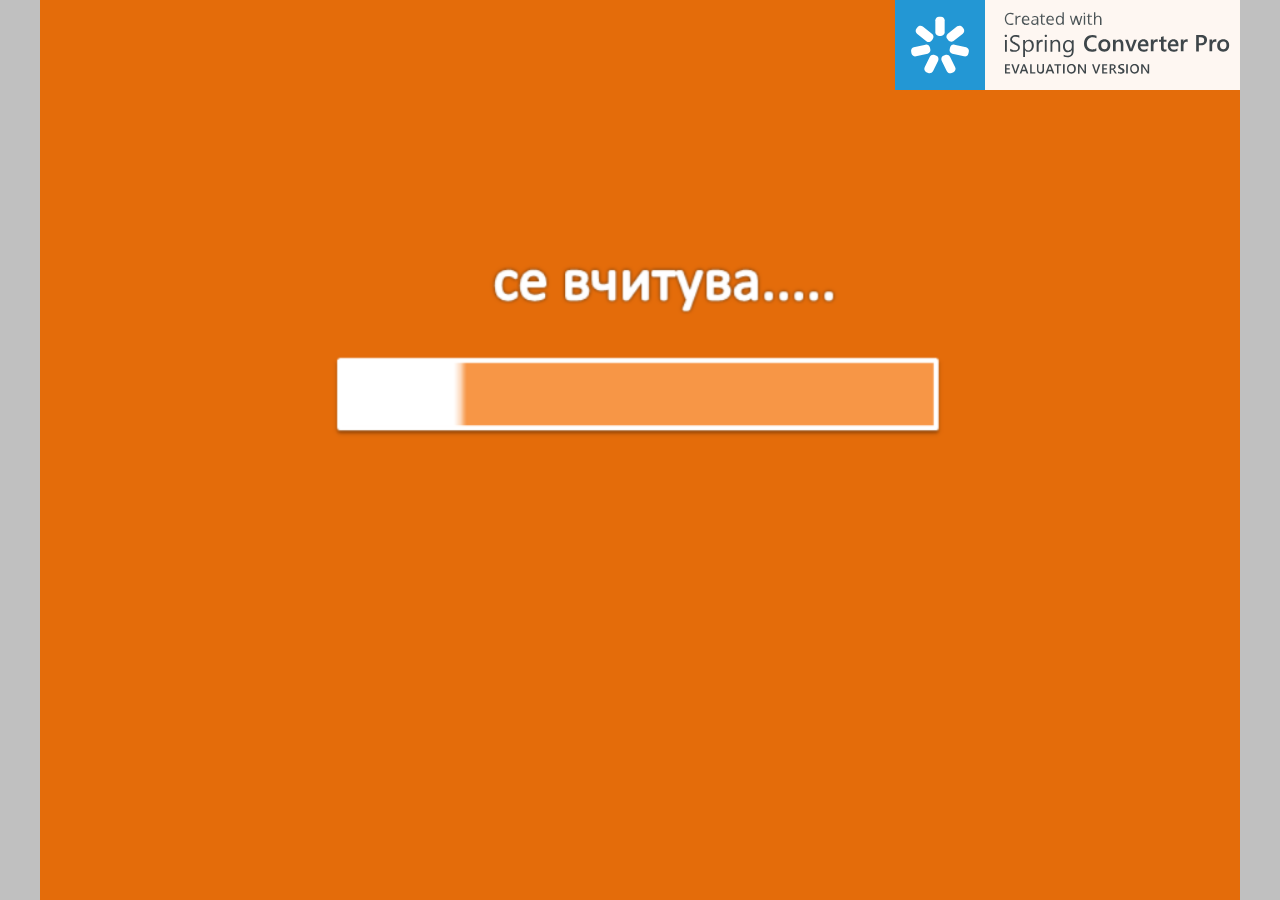
<file: LearningBiology/Content/igra2 (Web)/index.html>
<!DOCTYPE html>
<!-- Created with iSpring --><!-- 720 540 --><!--version 8.3.0.14751 --><!--type html --><!--mainFolder ./ -->
<html style=background-color:#c0c0c0;>
<head>
    <meta http-equiv="Content-Type" content="text/html;charset=utf-8"/><meta name="viewport" content="width=device-width,initial-scale=1,maximum-scale=1"/><meta name="format-detection" content="telephone=no"/><meta name="apple-mobile-web-app-capable" content="yes"/><meta name="apple-mobile-web-app-status-bar-style" content="black"/><meta http-equiv="X-UA-Compatible" content="IE=edge"/><meta name="msapplication-tap-highlight" content="no"/><title>igra2</title><link rel="apple-touch-icon-precomposed" href="data/apple-touch-icon.png"/><link rel="shortcut icon" type="image/ico" href="data/favicon.ico"/><style>body {background-color:#c0c0c0;}#spr0_240dfde {display:none;}</style>
    

    <style>
        #playerView {
            position:relative;
            -webkit-tap-highlight-color:rgba(0,0,0,0);
            -webkit-user-select:none;
            -moz-user-select:none;
            -webkit-touch-callout:none;
            -webkit-user-drag:none;
        }
        #playerView * {
            position:absolute;
        }
		#preloader {
			width: 50px;
			height: 50px;
			position: absolute;
			top: 0;
			left: 0;
			bottom: 0;
			right: 0;
			margin: auto;
			border-radius: 10px;
			background-color: rgba(0, 0, 0, 0.5);
		}
		
		#preloader::after {
			content: '';
			position: absolute;
			background: url([data-uri]);
			background-size: cover;
			top: 0;
			left: 0;
			bottom: 0;
			right: 0;
			animation: preloader_spin 1s infinite linear;
			-webkit-animation: preloader_spin 1s infinite linear;
		}
		
		@keyframes preloader_spin { 0% {transform: rotate(0deg);} 100% {transform: rotate(360deg);} }
		@-webkit-keyframes preloader_spin { 0% {-webkit-transform: rotate(0deg);} 100% {-webkit-transform: rotate(360deg);}}
    </style>
</head>
<body>
	<div id="preloader"></div>
	<script src="data/player.js?AF2EE77E"></script>
    <div id="content"></div>
    <div id="spr0_240dfde"><audio id="snd0_240dfde" preload="none"><source src="data/sound1.mp3" type="audio/mpeg"/></audio><audio id="snd1_240dfde" preload="none"><source src="data/sound2.mp3" type="audio/mpeg"/></audio><audio id="snd2_240dfde" preload="none"><source src="data/sound1.mp3" type="audio/mpeg"/></audio><audio id="snd3_240dfde" preload="none"><source src="data/sound2.mp3" type="audio/mpeg"/></audio></div>
    <script>
		if (!ispring.compatibility.performRedirectIfNeeded("flash.html"))
		{
			(function(startup){
				function start(savedPresentationState)
				{
					var presInfo = "eNrtPV1zG8lxfwWFlPOSBbTztR+8s64kimeywpPOok7ny/GKBS1BEjkQYLAgdJJKVbbzYD+mkoe4UokTuyqV14ttla/s3Pkv8P5Runt69gtLAAIFgrbubGF3Z2emv3t6emaWL5q95kbzxd3IxCYypnVP3QlbOrhnWpGO4pYf3bt7N5Dv+yYWL5tecwyVe8ejjoT7p82NUPpt32ueNDeMprsE3ifDUXfvbHSgpRGB0FDzbNLckL6A993mxovmAH8+xx94HI/Ou16z09z4lF40z86gQUqPUEVJ6vOo00+7VEx3Lz976dnag7RUW8+ufVaureb0PS7WFnNqn82ujWTmlY/KiARU2XJiuud+ubKZXXlSrBzNxjmtQ+Py2t0aPC6vfVSqHc+p/aRUO5xde3Jeqj2Hyslhsbb2Z9cel/AO/XpuQ/XmaUmD0TLS5ksoP8PyjivvZ7BGqFPNl6TsL5pHrBMvHTTsAEDvwEWa0CLRPOyMO/u30n7vsCvaf4/iSqqlCUnxMAMDAH0vh/8F1P/2JxevGhe/+fZnF199+9Nv//HiNxdftvG//dH+4OIXF/9y8V8X/3Tx8yaZJ2ACBKg2GK/v+1JFOqTewLxffuaht3jB1oqOI50c+wdS+4dHXdSOJ/BChFHbBNDcSBN7UgRt31dhpEXkKRO2pW/8MBLSeOAxdByCi4gCIz8jDn4qwIn4/A/vW9hb4EsDiPjaa4G/kToykR8rGXxGPJ1qU25SboFSJrzPRqaCtzRBW/ihigWgCagG0E7FMgQmQCeyLYRRURAHyhO+hncyhj5NeCniPlxMGPpRCHgbaC+Fjn0dRuYyvIstyg2Q86RuVlUO6wT0Kb2tSmSMrc5JfJ5t57+09L6w71J+17Ui9prP0GSg5ZAV1JuuKLKKn7OePoXrObqfprWkdJrHDhPE3GfMJeEE3fpIC/6nQ1ODXxwzgnFcg+FnbJAg2E/xuodXr/nYXp7Zy5G9PB3aShV7i6btTdbam1zE3i7+4+JLNLaLrxsXX1982YC73377Yyj7t4tXG42LX1787uJ/L15ByVcNMs1vf/7tTy++aaCR/uniGzDRH1+8ghpfY9nvsf3v8AdfYSc/gRev9kdQHcqxji2FLl7B41f4Dsz6X8Gk/xNA/Q8g84uiaRO3CWHdDsEAtREy0kG35QtRsvApnavIyWrdlVkfT7Ne1bJeLcT6X4F3ewW8+COy/+JL5sXvkEfw5hti+MX/MZP+maqCJOjp36nJK6oKzW0ZuMvfQ/kfuKv/prdfU/e/AflBV1/aLqDgK+70GxQY3/8Rqv+Wn34Fb/7QwNcsTRQ7dn3xR3r/a3j6UwnzX4PH/rl9XkqGmbfTaIldvxOzt1OqDRIUhn79uG08o9uR1GEMvlJf5tSgDtRvyaANDv4SN2brcJWqv52NAbqGVYAO1gc6rIAOfIIdwegCvxpbmrYJ5/BdS/yVYdu/BDxVoPcF2NF82Jp6fIMw4zXAFH4FqIZqTr6hsTDn6rYK2/OETFWmZSzEXPiz1OsKgOW6AKsq4EiSgEnMbFIL6LWzrMsFznZVlbheAP4MPVsarlkT3KoHE1FuVdfA7nA++FVQHa0HbNWHGWOue7CU/gI4rGrMkmKdwKs+TWiRSz3QC6q6IrucJXxboyp8qeaDn6FzS4PV6wE7FZRJkUs6ihbUdK0t+FnytnVq5B3MR2GWrl0JdrhG2FPOLfTJr12nl4kXwGFVhq78dQKvujhMTfnXNqAqOR/8CkY2pdYDturcJAgkH8fJQBbiNubE5iBgq0xhYBbAYBbly0MO1ga56mBMGLdVFIVKxsITsWhHgR/IQEp4UqItfNCGIAiyBx0IrS7DKwB5GRGJKNJh6B7DKFLKF5fgWW5SbvHydZNNROan1cxGJc1Qmvp/[base64]/y1Y3INJiRuCru/G4VkxWRU5VkvOgrJFctUeJlTFCZqCxF7MEEHrygryqXWjcg1GJC+Icx+6+2nlM2ophfK8/7Z9qPEqsMKmcu0JSMIKzA747fDalQh143I6u1HqZvC7Lc+hKuMN6KSUygs+80J4dS1xBRWorGPez88aQyEFqosUqHXjcjq7UeYG8Lst95+wrK5ROXHeEHjWeWU1i+IEhPdIENPKjmdEYrWisTqjSa+CUz+bsCppNlExYIKOx/mDDjXlEqlWawKIHzQKOKKIw7XicQKbKZKX7Q2+qoT5YprlZXcU2FNdc5EOVp17GkKOfiWEBKiz8hTWsP0rTJ8yvgG4LJ6LVL+usmsOqFKolJUZpGF3YVznJC/2kGF6FEBLuJrTxlMRlcyaEKsDYNrcD9yPcRVkwyVSZGqLB2pRZdalb7OxCvQhedp6pf/zNoxuQa/E6yXSHc6Zy8/jmDjUgLcTOHWnhI67DY5AMTl/m5+/KiXU5a1EeU2gLeUeaPXO4IS+NNHUHTtERS90BGUX7rzHT+j4yXfXPzhBp+/CcQ08aaWePPd+Zurnr+R8mjN529mYrDa8zdrAR1WQF//+ZuZsFd0/uZ6YXL8lwNdz/mbWfBXev5mDYBVFfBazt/Mhr+68zfXD7fqwdZy/mYm+NWdv7l2sFUftr7zN7NxWPH5mzUBr/q0tZy/mQl+dedvrh3sVFC2rvM3M1FY8fmb9cCecm5rO38zG4cVn79ZE/Cqi1vL+ZuZ4Fd3/ubawVad27rO38zGYJXnb9YBuepg/qLP31gyK2mG0tR/kfM3ttkNOH+zTkRWkBKWdedvbgCzSzbyFp+/ycylFI2VI6SFzt+sRqbLnL9ZJyart6BS5HoTzt+8vSZUShdUp+7l2fRC529W6RZf7/zNOjG5BhMSN4Xd341CsmIyqvKsFx2F5Ipl+prnb9aIyDUYkL4hzH7r7aeUzaimF8rz/oXO36wwrHi98zdrRGT19qPUTWH2Wx/CVcYbUckpFJb9Fjp/s+qYYuHzN2tEZPX2I8wNYfZbbz9h2Vyi8mO8oPGsckr7mudv1oXE6o0mvglM/m7AqaTZRMWCCjsfFjp/s/JU6iLnb9aExApsRtWev1kHffXnb/KJcSX3VFhTXej8zQpjz9c+f7NeXFavRcpfN5n1529yp1OZRRZ2Fy50/mZlg8rC52/WgcE1uB+5HuLqz9/kvqaydKQWXWpV+joTrwucv1knJtfgd4L1EnnJ+RuZn6WRi56/UXkbdZXzN58RiS/ogMm7731x2m9MuqO0Nxx8f78JVO43G91BMjzsDY6h4KNH77ciKErHncFhpz8cdKFwMNxvvnd7f/BuOjneHzQaDehkkG4cJvDuZDw+29i/tX/r7HzUbw9Hx/u3DpP9W91+97Q7GKf7t0RbwOtmoV1SapeMup1xb9JNhqenw0Fquxikf1VqMjo8KrZ5+vRp+6myVUUcx/u3fLl/S8oW1GulzwbjzhetaheA+2VdSN/3928hcYUGr1F5Iz3rJMios1E37Y4mXX7VO4QyqCn5OR0/62O17qDzpN9tPekknx+PUNQbg+7Thg//k37YMPodrj/pdZ/eHX4BLfJ3/OoZFp594XAoPT3tHY5PoAQaZGUn3d7xyRgKjc7Kimog9pu33z3tjjt0BAnfMvquTCiDVYDBGw/vvX/73STZ+Hg4+pyr4n/4qvNkeI5QsOphsnE0HJ12xrd7p53jLvHsb4Bb76KGuFdYa/zsrFvox/YEnByej4irl6jYYXLao6a39sa9fn+HgDQb+7dsp71xv3vbwsruGWm8zQjZv+VIhHbdo7RIPD4LpbhXEl/xNRUo5majgchA6bj7xRhApSkwYX+wP26nY//FEDQEsMU/qmXeOQJ0W6PzfnejO+kOhoeH7yT93lm5BOts/NX79N87L7kf8WLxplLF4T2dNZUvbLG+a7QJs2LFxWpLB/pOVqxfLIMj8JJYcvvd4yKbjklzzjrjk0zKVI4lYca9RgPLPjDa80+EUROjt41+7D8vVEj6nTQlvvsskvpO45pOoTv/sX8CXRpd36fgPo/LHR4LMYV+AZZQhc4YXBC3lRe1ddLCibLfgtEBRg0F1xiuERYbuDFwDT3RlnSVbZFgTgGrSCgNPVsqE5+aGyjDNaLI424Ie+oJ30AfAlvBVU2gpQMiW7YZQo/[base64]/MGcgC3mValCCqMyKZODVmG8kQijS1riII039qJdJDwr08CGdBvTP16GYSlBRdPCy4yTFK/xdSCCjETFCtewLTUcAeJk2zuTIRgQWsyUaaQ6MYXic9qjRYfgIsJ4IrKC/owwe6TolmQR8F+E8ZOcn/[base64]/[base64]/H21EuBm7JZL/BTwD0E7/KT7P6xm+YrlMy8/ObXMQx1FWwG5RsXoZDrLQXK0LVUXJuNhRFSIMU5wL6eIQnY3BhaSCMxOTFARsp1V2sOB6mi0sSIugXHQjCo0DG/pY8pxHcjGineJl1uPIiziiddoTslm68SoqRCsyEcQyGy9IK5AJp3ySDF0bq2BQZWd5RWfoAs+kMrwKnoop5x7cDJfYIAsqGZbdQh7jpLlCU4DI2qFY6qgtAT/H7AaK2qM9wa0C7gERDVKXZmN2pflwD2yxrGZ2uvkqhRhs0FY/CjP1KC1MOgliUpBUzNNNVTeWBG4sccWmMBcX9cVyM8A5lULgcCfxLvQy81rWZrWoSzRBl7v02/c9jUMbOgap0T/QSIbeOyAqBZGvPWmvCVHOMynFmhXnc3fLevbf4I7IWwnWZcmck3YWYNNqgqQgQAfpuklZISVs1ob5QahifijE1mFbTnJ5FmdpOIkzhaldzGUk1pIfUexHopSnGzy5yCN5yfNP9CqkChHPP8mgnXh5JuPlU5RwE/[base64]/[base64]/pydTURX8BqYAtDbEaYjZOLm15RP9KzXCpiL7L2lSyy7tAfmTOPHCPdKJNUaWAyMczqyG2v8XGY4S0Wy+jZPHpGS7MbKUzEveC+jI9jTlWirNVcYjkPES9lskLaZE3DI2rqLwI4iGr12XE3/[base64]/[base64]/OJ4llLuXHN8ofEIFv4J5jIJgmi5njCszNpOQl5qow7MyVlC6n8hDLfNj1ms6otfjtphbzfSpLiUfYfQ3iPQe3y9bKklp6T84xrF/nRk4S4yYn0CjNvIacpBSUNlXXafZo1U9rbZeSyJUGs02eXFxeSgJSCpOQiRqBYs48CB30xm4JWamj/H9WJvAyV3exuaUrrEv7QpwJQuxQf2QVJt0eBl40wLxv0Q9p0la822X0D0ia0+265j68t+065LbR2vyttKtsU6HoU751TuPWlgIO9WZrAuk1W2CkYPu0xEnahmW/IpeLWfFS2uI8iDWidhRa7adO+IDogJu+7ZcqCq6JEPIo7tvShNKGDTVqdQJCeRLXQ2srUorGb3S1NZU2SXhkMeBVtCHPrqXzTkryuauloOTKZA9Y1UXaduOCY5BawJEf2pHxEpyNTBTgEkDQDJFjinNrhsZvdLUum8GvcC/FSiV0Y8xUvuijOqGHiDS3LKmTL6quLxmjUtAl/q875VgCr7vZdzAscVmGtvlpBRna4A22OnUgJDbouT2KN79GUQwSO9tlbJHzl9R0bu5Jvsc5HJ9nyoTXLoGW9E+XhyG1l3oc3WwRcU2PNvnU+IFDa7ohyozgH7pSXYbOb3c2jtnYkEf7MXUHCrzNdMh/FO+rcboGQV5Mju8DmMrN204WyGy/SluC1IbwqXgYK2BwikrbiZSDJ2qMonMoX4d32Dlq/m/CO05C3dujy1o7s0BAvNIEOpi27nQa7CLPssAu4YucV7byCF9ItuHwlikIatsAQF6D0sgt7wq9b2ZOoQOj0q4eeAG23kQWYYv0kFldW07AsSjMqoRF1xDQqOzrwBCLmxao454cdSWzbTUzMBHZfhpC420pB/4wgxphwC1GotjOu/FRCtkGdl93dons2bwo5wFTstcOaLQyGA83yIhrJOHV7rGmkqN/AYONMQFoRgl6O69LiEnX7M1Vo96u4HDcuvvq8zwj0mlC6ZFeCSSqTMndWS9u1aN7AFjyWxu49nLsUrYon8S5fivYvH+fmM6EuMtPonySN56A2XnhCx3NIZ5GCsC/[base64]/c1sSIN64y2ZxJovHvaj6k7rSYCP23wxaDaLW2iP0vL5k67x6av3xbrD3kFWFADrJTE8WHHB5LcaI4oJJZOGVzdTEPwBhM2Tw6RYu0lyllRbRzIR9HNOzc6YQFBLr0WFKOqbRz0+X7XIYt4sDH7nmTnHIMKdYIud+l2VA7WUeX9Jcu/zpfHAc41bkhoXgc2XkXeJ7YBuKMHgbi8U0Nw/cANfQeFIIzlovEcXn6k77Ccrvp4WeRyt+36aVno97gOB32z8c9/BBPMjyFJsP9W6Pu6XDSbT3tjLuj087o8/fOvt9Lk+Fg8teT78N8ug3qokODf9n6aXND+vhHtponzQ1DH42kjxG9oO83HQ3G+Le/+3C72en3nox6Fo9P+e9e4/v20+ERfrqpUDIe0ze27jTp4ylS6Ejjt52b9+gLmEFkjA4i/ptJPn1NiT6RJOHmmG4AJV+BT8KvKzEeYg4eYgoP8ebwoO8xuS837eCnmT68e7D50cOHW/cfHezt7tzbOtjZO7j/4NHB5oMPPtzderQFIJqfDM8bJ51JtzEe0oeBGuOTbqM7GPdG3Qb9xXB8AVIZ9wbn3TZ+Kuvuwb0HH9zZuX/wcGvv0cOdzUc7D+5DR3vD0eiZR8075+OT4Qi6TRuHvRQ/SnRIfYMe0Hv6ntFg3EGFaMD/xyc9qDk87fQGDAFQ3np48OGdvb2PHzxENLcGoCWNTuMMdPDpcHRYQrfYn22/c3/zARC++ajYxyOs6toDxN4gAZy7ydi2+WBrb+/OD7YO7j74EXAJ6t8fTr948LfwAn6mXnyyhd8O+6Sb2lf37zze+cEdZA0y3XEq43jSQcL7zxqdJOmmKVIw6Q3PUyhBqoBfxPu0Xdfb3tYPPwIG7dzZrZOfbQjEEWuOe5MugBoddkfc14fAlq17O/d/cPDDj3b+7uD9Ozu7W/cOPt65f+/BxwePtn70iDvtgAIMhuNGp98fIkLQf+dw0hkk3caTbtI5T7uNZ1DtsHdI1ZCxBPEfznvPG50xK8/3WPHu39v60ffqMShpZA0ip+cpYDEed0/PxvMgFLC8HBiqxOWQFiFkFpi9za37dx7uPHjznE17p+d9azQL8jfD5bV5PBfWQix4DW4vAZAEaqtc0juMNWf97riby/NJ92gI7O93OxPrjcAPEDDus+DTSub9aOfR7hb6BGh3bNGElv3eaW/cPcyafvTBFrJhD6zTWmsZr4+H5/1Dkm2/9zlZLDiu89PutFM8Gg1PqRTGXMcN6xjemw+MUX1o+/5wyjlm4lmcdwXpzOPgox3A680MDR2ri6dD/OYfdb975xMYF8C3I+kPHm1ZQeWjxcHunbtbu687XtT3Wh5Dsp5njiL1PeXu3w2drrM3OGjOBU2CuSrgikhevvx/YNFeRw==";
					PresentationPlayer.start(presInfo, "content", "playerView", onPlayerInit, savedPresentationState);
					function onPlayerInit(player)
					{
						(player);
						
						var preloader = document.getElementById("preloader");
						preloader.parentNode.removeChild(preloader);
					}
				}
		
				if (startup)
					startup(start);
				else
					start();
			})();
		};
    </script>
</body>
</html>
</file>
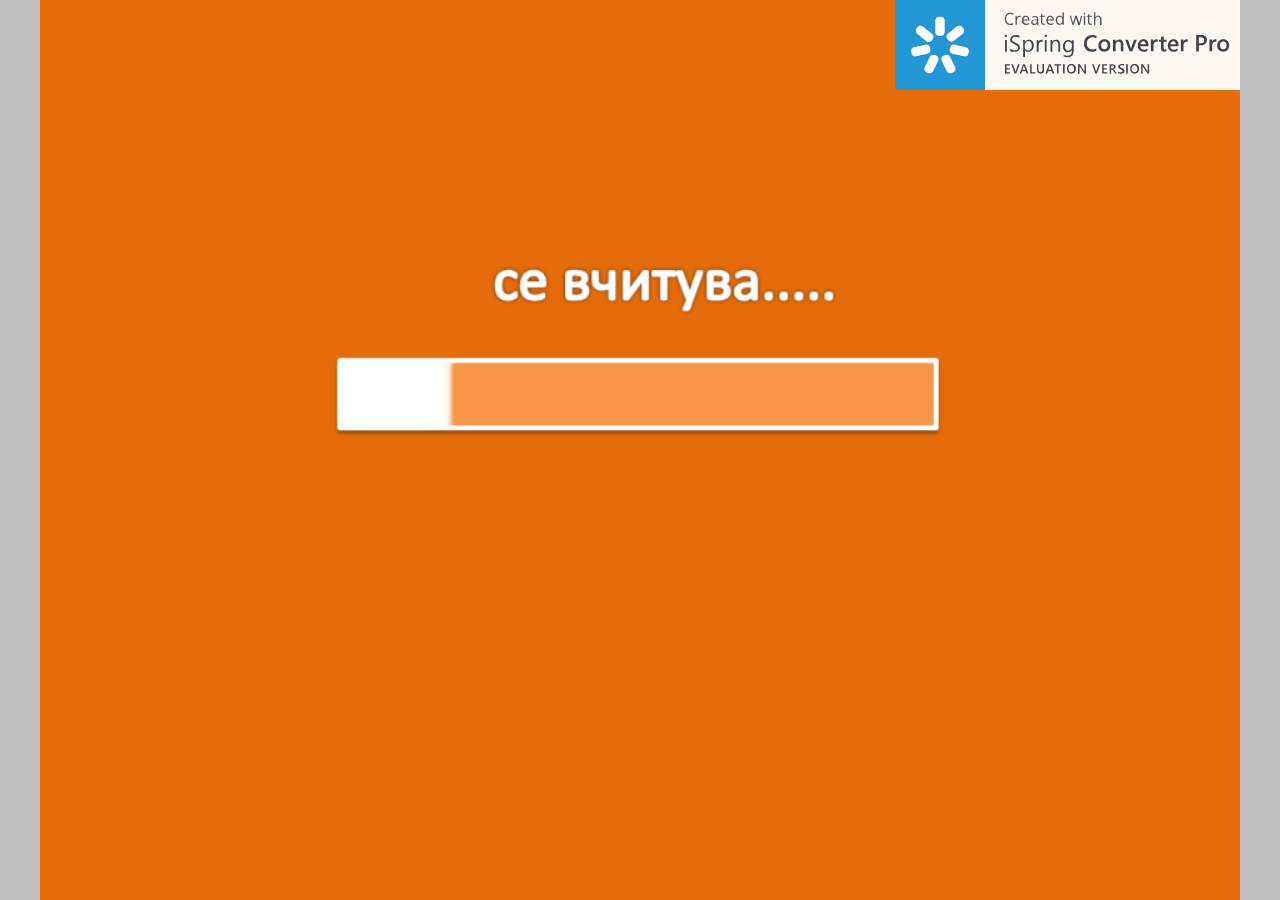
<file: LearningBiology/Content/igra3 (Web)/index.html>
<!DOCTYPE html>
<!-- Created with iSpring --><!-- 720 540 --><!--version 8.3.0.14751 --><!--type html --><!--mainFolder ./ -->
<html style=background-color:#c0c0c0;>
<head>
    <meta http-equiv="Content-Type" content="text/html;charset=utf-8"/><meta name="viewport" content="width=device-width,initial-scale=1,maximum-scale=1"/><meta name="format-detection" content="telephone=no"/><meta name="apple-mobile-web-app-capable" content="yes"/><meta name="apple-mobile-web-app-status-bar-style" content="black"/><meta http-equiv="X-UA-Compatible" content="IE=edge"/><meta name="msapplication-tap-highlight" content="no"/><title>igra3</title><link rel="apple-touch-icon-precomposed" href="data/apple-touch-icon.png"/><link rel="shortcut icon" type="image/ico" href="data/favicon.ico"/><style>body {background-color:#c0c0c0;}#spr0_2765176 {display:none;}</style>
    

    <style>
        #playerView {
            position:relative;
            -webkit-tap-highlight-color:rgba(0,0,0,0);
            -webkit-user-select:none;
            -moz-user-select:none;
            -webkit-touch-callout:none;
            -webkit-user-drag:none;
        }
        #playerView * {
            position:absolute;
        }
		#preloader {
			width: 50px;
			height: 50px;
			position: absolute;
			top: 0;
			left: 0;
			bottom: 0;
			right: 0;
			margin: auto;
			border-radius: 10px;
			background-color: rgba(0, 0, 0, 0.5);
		}
		
		#preloader::after {
			content: '';
			position: absolute;
			background: url([data-uri]);
			background-size: cover;
			top: 0;
			left: 0;
			bottom: 0;
			right: 0;
			animation: preloader_spin 1s infinite linear;
			-webkit-animation: preloader_spin 1s infinite linear;
		}
		
		@keyframes preloader_spin { 0% {transform: rotate(0deg);} 100% {transform: rotate(360deg);} }
		@-webkit-keyframes preloader_spin { 0% {-webkit-transform: rotate(0deg);} 100% {-webkit-transform: rotate(360deg);}}
    </style>
</head>
<body>
	<div id="preloader"></div>
	<script src="data/player.js?DC75E0CF"></script>
    <div id="content"></div>
    <div id="spr0_2765176"></div>
    <script>
		if (!ispring.compatibility.performRedirectIfNeeded("flash.html"))
		{
			(function(startup){
				function start(savedPresentationState)
				{
					var presInfo = "eNrlfdtuHEmW2K8UarH74qxUxj2C09MDNcUeEcuWekW1esbNhlBdLJG1XWRxmcVSqwUBnvGD/WjAD14YWNtvfh3veoDBGjvfwP4jn3PiRFZkVfIiktJoRpppZlZkXM79FlFZr/uT/kb/td98YPRmqAafeeMGWjy4Pwg6mIHYvG+E/nzz8/AgvOkX/Tl0nhycDhXcv+xvOFmVVdE/7G8YTXcjeD6anY53T06fOweN3kLPk0V/Q1YCno/7G6/7x/jne/wDH+enZ+OiP+xvfEMP+icnMKCmj9BFSZrzxXBaj6mZ7t58+6aIvY/rVm99ee+Tdm91xdzzvLe4ovfJ5b0RzWXnF21ALHWOlFifedrubC7vvMg7+8thrrvAuLj3uAOOi3u/aPUOV/T+rtXbXd57cdbqfQWWi/28t64u7z1vwe2qbmpD9/5RS4JRM+r+G2g/wfZhap82a52iTPXfkLC/7r9gmXiTVsMJYOltuEjjIhD9/eF8uHevnk72x6L8e2TXaLV1RFzcb5aBBatiuf4P0P+n35z/vnf+zz/9p/M//PTbn/7j+T+f/67Ef3une8fn/3j+X8//1/l/Of/PfVJPgAQQUKU0oqoqqbx2NBuo95tvC7QWr1lb0XDUi4PquXTWCIeK/h08EM6XxsJwI00opLBlVSnntfCFMq6UlamcF9IUYDF0cMIKb438lij4jQAjUvF/eD/A2WwlDQBS6WIA9kZqb3wVlLTfEk3XxrSHtEcglwnuk1OzArc0thSVU0EAmACqhXEqSAdEgElkKYRR3garClFpeCYDzGnchYBXcDHOVd4B3AbGS6FDpZ03F8Gdj2gPQMqTuEVR2e9i0Df0dJUjcxx1Ruwr4rjqTcT3dXxW87NxZHHRf4UqAyNnLKDFekfRdPye5fQlXM/Q/PSjJtXrNE6QIOQVQy4JJpi2Qlzwn3amA74QGMAQOiD8lhUSGPsNXnfxWvSfxcureHkRLy9nsdOKvvl1fZOd+iavo2/n/3T+O1S283/rnf/b+e96cPcvP/0HaPvv57/f6OFTVMHz/3v+h975v5z/sUfPfvPTb89/D93/cP57uIPG38Cf8389/3/Q8q9xbJxt7/T8j+f/B9p/B+1//Om3pMX/DTT4f57/j/P/DbP/Y67JRFyCT5cO9E0bIb2240ElREuh10RshS1RyG5NabtOadVJaXUVpd8excZmCZJLKSTrPuh56UHBpdLgTYIHETXaSqutKZwqjQrWSW+ExU/aOGVt0Eqz7lelq4LQYBG0tLIY4GdTWQWTVdoXHR/z3sqWzgYvvQtWF65Ey6WNtfYiO8EDlNUgt4UIgDMsAJZJiKV9WxyoVRyNKq0wWjgAwoGt0xKmMGDdvCsN/HOgl8HjJ62NkVZIdScIalU6/OfBKZgilLpywoMPsEJdgGEaUQVAqpAa7LJW0gsAMsfQrGKoROmUs4AFWGlvSx9MUKYy3r4vLsLkIHmJi9JXRvvbsdGtIulNqUUIUnjQSRvKgBwViAiirNHcBs2fgBjKKRnEXTFSKnDqThkhAEcD5HQB2GLdxYyEEbbS4CtNIUHJQMM8/GkzMqziqGWJztaCNxSFEKoEOnkIKkDNQTyBz5XUwoJXgE/gR8BhG/[base64]/[base64]/[base64]/dvd37xt5Ztw+waRW+rft8VyuCxNa0emTYTVHRl5yY7McqOlFpF+0FIF+gcu7/K9mVp2DVluz7TL4B1g8b5f3OiF6zXAPOrT/mf/i94AiSiR+pXq7YjeAHJOyKJlqNCY9a+EQzIcV6xLvI77AYu0YUWQzPq0E0FdZwzicgaxBjlvKGUbvO+Dl4L4gpuT1+ZlNiSnoboELPADUQCcBQd3G65GphJvBXLVlajHUoJ9Mv0r4fk4eCojqYUK1+ZpNiSnobmUp2yhcB/1TnhKWgrhH0T0EPDitX8lNB8IRxUbq3fE0ag9kNSZa3M0G5LT0L1ri6sSI0WpA0YcEjR0xdpeZiqq0i7FSt5OrhpQMHzRBYSyCFP/SoL8iYXqCkqR9fiLF3lN8ovV2WuLfDYkJ2K41IhFy0ejbilsjU8aQOAK6UEBGQLI3YoRE+JycFLQZ/[base64]/[base64]/cunLmDnbDllrUucXMTI4qVlEmZ95iJZxoJ4yuILAQeKlzJx5X6oIXffLTCH2uJxlXXrv/kQ3IianGp1Jk73dkf2LhpEcxa1KPVO/ZBcpng4paJ7VZC/UGbe/3R7h2KWGXVzlx7uzwf0iLi5dm3NHcpahXtUith1w+z6MujHXtXJzGySEeT5Zf4dUe3UvPX5oMWfPchbxq+U8GP+Z7y1fXLidmQb5sXGVzja/Xf0gSv6Uvzn/zih6NpbzE+rSez45/v9WGhvX5vfDya7U+OD6Dhq6efDzw01fPh8f5wOjseQ+PxbK//i0/3jj8Bnu0d93o9mOS43tgfwbPD+fxkY+/e3r2Ts9NpOTs92Lu3P9q7N56Oj8bH83rvHkAOj/vZuFFr3Oh0PJxPFuPR7OhodlzHKY7rv2oNOd1/kY95+fJl+VLFrnjIbe9eJffuSTmAfoP61fF8+MNgdQqA/aIpMAXZu4fIZQPeovNGfTIcIaFOTsf1+HQx5keTfWjDdJY/1/NXU+w2Ph5+Nx0PvhuOvj84nZ0d728cj1/2KvifrFzP6J9x/8Vk/PKz2Q8wYvmMH73CxpMfEgytTy8n+/NDaIEBTdvheHJwOIdGo5u2XAzEXv/TT47G8yG9VgGfMvipTSiDXYDAG08efP7pJ6PRxtez0++5K/7DR8PvZme4CnbdH228mJ0eDeefTo6GB2Oi2b8Dan2CEpIeYa/5q5NxNk+cCSg5Ozslql4gYvujowkNvbc7n0yn27RIv7d3L046mU/Hn8a1mnsGGm8bRPbuJRRh3PhFnSOPn4VSPCuxL39MDYqp2eshMNA6H/8wh6XqGoiwd7w3L+t59XoGEgLQ4ntJzM9eALiD07PpeGO8GB/P9vd/NppOTtot2Gfjrz6nfz97w/OI19cfKlVwD3QzVL6Ozfozo41rmhU3qy1t9f2mWb++CYxASyLJp58c5GQ6IMk5Gc4PGy5TO7a4hnq9HrZ9YXRRHQqjFkY/NPpZ9WPWYTQd1jXRvWKWdE8aOiaF6apn1SFMaXT3nILnPGhPeCDEGvjZWkJlk/[base64]/i9dRhDUyriGeqZmafhAZoRayDLjgIfZ8FkpzCPhNiQeHFS6MtC3i5Lgw8sXvOiwTAGRFAvHGaLsOtD1Kk8mEbhAxQD47xAB4F4VtIIm/gVFEzCxwXdRiEAWMwG14KVkkCREWO5IJoqqIf0sHYmceOjdKxJYssUgwXUdxIuLhdUR9ViRXJ8lVBfOkiKQkycWVNx2ST2iAHe5gnCkY7x97SAH8rssqF0GEEdg6iSHzUB5KxHEQFVGQ5Ec9kWkl/EINoAHzBpq3aFa4MePCOuPwNS2E0nTA2IIIMREUC55lXDqog8hJVndGQjCjNakoY0h444NRxWKNGm/BxFi4ovCCPCxw+lGuFmRRcN4RQyd5PpUolqgt2FwgvLRywseOYm/[base64]/[base64]/I1RhGNa8GWxCuREVUl5yIy50IjNhFCCvOLBKts7lB7hEgmLY+n/TNsuSmllOiilEOe/Hl7UUSCdXaJz42p1OFH8RsxSHkE27RiQR+1te6KAC1HgGiOZMqZNOdMZGwgZ/KRCi7aSbKnEpnRMCLGb24thzLstVZDyWgoZGPDBTtdww5WMQkpeWPna4C4Btd/CJheRbi9ewfrJQFlLisJqA5DaG1JbzWU63knUlLWbA9VCrDrtqUymR4rlkUauLRMHI+kyFSO2pqs+GqI2skW6DTXLkDoCcKigRU00zropsRDC0LsQELFM3Wh61dXyVroLJXgd0hRR0TK2COS/J/[base64]/kydB6W8JSEPq6kPE6Isw5k1IsWWGZu0fSs/0Gc0TWSrAsS6acjFlALKsJ4oIAGaTrJlWF8O0pWKthehCoWB9yONqVcrHkZ56lYRJnstQucBuxtWVHFNsRX3O6wcnFMpKXnH+iVSFR8Jx/kkIn9nImUyxTFLeJr1wspMEKF8GL1riB/MZ87PDzHgtnsJBcrezIhENWVco8u6s5fRR89eAUHnrDHmJBUXHyS6zdmudwbJ2S8c2tkB6tRAGoG88QwBtj3ZFshupD98SBCv/oiRtYMcNEsSZNAzo/[base64]/[base64]/OUNURmFRrJpp49VC+hnBc34t6ARMz8qu95O8ys6MRMI4AtwXjo5QKoeCf8t6pz0QBUA6p4CqgsbzlrJA9eR9Ges7HxdAWrgSUA/dBjOUKOUn5N9cQiWi3LVGTrLVNhOZU9sGYanuG6t0KpU8ECEC7JyE4ACQbjepmINP1jndyTkOwEVajAG943kRGc6Va4daoruGOHcKlYDdKxcgIGWUdzYaMX0Wi1w2r55y0B6FQ//Ikhn6gbjZe4tWg60b2UiUvJ5daN4bpwGKRM6oKtm5gFACNqwdsk9LctlprrwIETO8fBBKjAKO0XykwtJDkVEhZZLMEj34gfgOQdsbFKCWqvbnw7V5w6N4QMbwg1oU06zcHQKI4+Da+BNjDW4xwnGDJVGXuNJ9QEXLGE81b86jQlWK21S+MMWjfQy8q+WKnwY2V/qUCa/nrcwmWBJskqUU9hzsS2FCrn4bJqldp5bwttjI025ray2WljBP5IxzvymzT3rUB23SA7BOv9Bx6u25AoxXHQQ6HINNNBo9GKqKR0S9eZ7Mg8IUsFMFHn5ZLDdMyhh5Xklkz5rnwyKyVSDaJelhpTMUlk+VssQnFOx9ykSlVK/1TaIOml+lU6NEAVrnSKgPLARTVa311RXLjM29NnecFntbOk6o+R1sD25DKAobh96Vf3OAYR/XwbSPLnBLeq28Kq1+qhapAbOZ1VM1GgAYTbSJAXF0kQvc8/5iMXUrDZr+LPKvscdwSXWz3RDrmsmCd7XFtU2dEb2xEWqFxCVdr+WDV7Oomuygsrozy8yM/SNBRVeVU5r0WopBwiLy+Pqq7ty3pZjjTNduSy7KvqZR2Tdp17+a417xGrKLEx8VypWkegVvf6YLk6l51iqauNUMl6dTNyNcRquLoq85dwOFVZWs9XNFxyP52Vj6k+nvieq33cLk/Rnmkq0hnw+c5Us9cl8+q2yaryorWNGIcveb6sQtUZc3XcO1VozIulEmS3t9K1bt+OsfBdh32+27XiL3R8aGGfxhOaMexrwMOwjz58qGEfwRvDvgbOW/GrO64wMtLmzzDso3JPZ83Hh8u2ckPH9ofEIFtUh1jIJg6i5BSiiJm0XDhOlfFkpqRqIbUfUuU7lsdiVXXATxcDx+etJAkeVf8xhC94qR2+XlTU0lfUPEPnJj9aEoeHnEiusPLmuEwpqGiootGeUtZMZe9UkWu2BLHPlE1eyIqAVIKk4iJGoNhzigzHb0lvCtqpofN/[base64]/5GcUUNC2+oWVEgB1FeUzRGXjMW/[base64]/taL40xBtNIIP1IB6nwSlcUx1OAVdIVjHmFbyRHpdb7kRRSMMa6HADSt90Y09UXTt7EgUIjf7ql54A7HSQBYgS7SQ2r+ymYZuvGyxhEE3EOKroHTiBCLxZFZb0iJ4kjt3EwoyN5zKExNNWCn/9JgKIMSbcOvwJ49D+VkJzQJ233dOme5M3OQ4wFVtt13GEwXCg2d5EIx7X6Yw1eYruAwwxzgSgFQFYLGG9MbtE1/lM5eJ5lVTjxs3Xis8ZgVwTSBecSjCjlaQsfVdLx71oPsBmn0kTzx5euRWt8m/iXbwVXV3s564mQldkptE+SfLnIDaFO6Sv55DMIgZuKsgohlE72XV8DRwwr36BAB0fWsHwkFagutGN4e46xW8kbr0C6zR/UWbtbE3NGQ1vQZvltwXZDNBppoVoTpTGM/JsDs3ykHvUZb/8AmPSZdvxRcb0BUhJ2uz4bJKLDjGeTKojlxUF8RV90TE/hQRCA4j9yIU2Q0GD5eKLjcf204G4/NC+zQKQjkP7cvWbhbSp9pDmv7lEdXkZg4YHVFa95UmfFZPjFiptSEVduvujPurmiHeZf0sRGx9DUFmBJmEoG/caiwwDyMbIXEg83YFnsunGTvlI9wJkFHWQTrQMIklMY4l1fhiV5SgdTfR8cJXR5koS+b/b2ZCub4sJV30cumj9u9VFnP/mnOmy7s785eti55e8PAbkwDu1UPwlh2dSHCoOqGQTTsVaXWAHjMFUrKNTtEhnmWoWxJgLVejRcPIkE3EhkKVnkmpMrZObqd6XKmyeA5945k1yydFRrOF43huToTNZR5P0l87/LlscLKY6H0goHnzMu8DyhBiIM3gYiIcPNQzfBdDQelAIzlBeJ45blj/pLSyf9gt8eVH7/TaT+uR0cnxQz6Zn8wm+iGc0O4Ihs717p+Oj2WI8eDmcj0+Phqff/+Lk55N6NDte/M3i55BPlyAuGn8CrOi/7G9I/PHQon/Y3zCa3mL0gl6KdAzLvTieV9BpCrebw+nku9NJhOObPr105h4+L1/OXryA5qxlPn+Bv5l4v08vT5FCe63w7Y0PsEFa/M1t65vXObr09ih849cB3Uj6LXdp8E1I2/gmpC8/e7751ZMnW4+ePt/d2X6w9Xx79/mjx0+fbz7+4sudradbMHP/17Oz3uFwMe7NZ/Qent78cNwbH88np+NePZ3s0wMgwnxyfDYuAWKY9MHjL+5vP3r+ZGv36ZPtzafbjx/BRLuz09NXBQ0fns0PZ6cwbd3bn9T4DqB9mhvITs/p9UHH8yHSvwf/nx9OoOfsaDg55hUA5K0nz7+8v7v79eMnCObWMTClN+ydAMtfzk73W+Dm88Xx2482HwPim0/zOZ5i1zQeVpwcjwDm8Wgex3yxtbt7/5dbzz97/CugEvR/NFt/8Phv4QH8WXvw661dpOa4jo8e3X+2/cv7SBokeqJUQ/HREBGfvuoNR6NxXSMGi8nsrIYWxAroRbSvy67Zdrf+7isg0Pb9nS7+xYGAHJHmYLIYw1Kn++NTnutLIMvWg+1Hv3z+d19t//vnn9/f3tl68Pzr7UcPHn/9/OnWr57ypEMQgOPZvDecTmcIEMw/3F8Mj0fj3nfj0fCsHvdeQbf9yT51Q8LSiv9wNvmxN5yz8Pw1C96jB1u/+utuCFoS2QHI0VkNUMzn46OT+VUrZFBevBiKxMUrXQeRy5bZ3dx6dP/J9uO7p2w9OTqbRqW5Jn0bWN6axleudS0SvAW1b7AgMTR2uWB2MO0n0/F8vOTnd+MXMyD/dDxcRGsEdoAW4zkzm9ZS76fbT3e20CbAuIMIJoycTo4m8/F+M/SrL7aQDLugnVFb23B9PTub7hNvp5PvSWPBcJ0djdeN4ovT2RG1gotL1IiG4RdXL8agPolzf7lmHBv2XJ92GXeuouDTbYDrblzDMMri0QxfsUfT79z/NfgFsO2I+uOnW5FRS2/xfOf+Z1s7b+svumdt+5Bm5ku9SPdMS/OfXGea7A6d5pVLE2Nuu/AKS968+f8JwDh5";
					PresentationPlayer.start(presInfo, "content", "playerView", onPlayerInit, savedPresentationState);
					function onPlayerInit(player)
					{
						(player);
						
						var preloader = document.getElementById("preloader");
						preloader.parentNode.removeChild(preloader);
					}
				}
		
				if (startup)
					startup(start);
				else
					start();
			})();
		};
    </script>
</body>
</html>
</file>
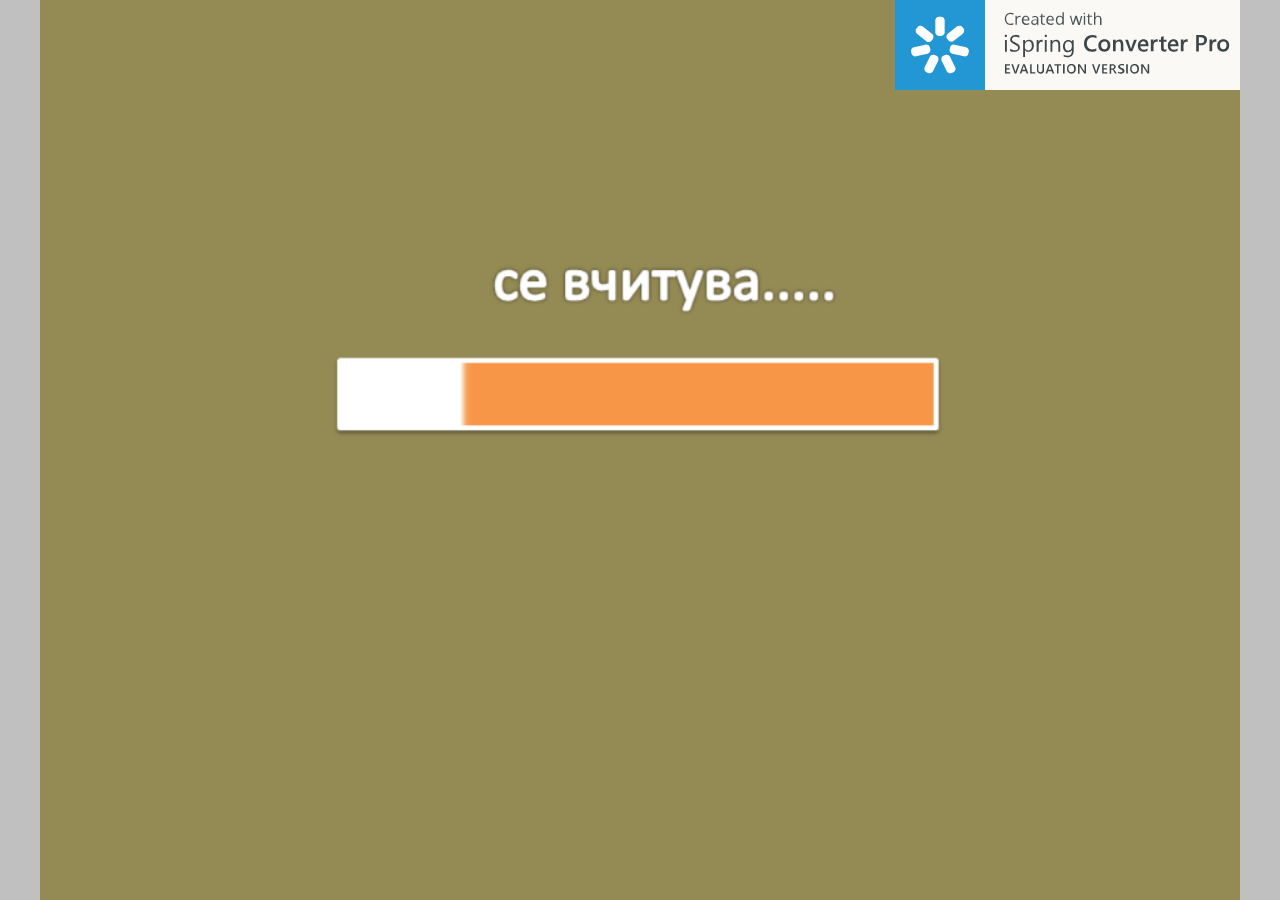
<file: LearningBiology/Content/igra6 (Web)/index.html>
<!DOCTYPE html>
<!-- Created with iSpring --><!-- 720 540 --><!--version 8.3.0.14751 --><!--type html --><!--mainFolder ./ -->
<html style=background-color:#c0c0c0;>
<head>
    <meta http-equiv="Content-Type" content="text/html;charset=utf-8"/><meta name="viewport" content="width=device-width,initial-scale=1,maximum-scale=1"/><meta name="format-detection" content="telephone=no"/><meta name="apple-mobile-web-app-capable" content="yes"/><meta name="apple-mobile-web-app-status-bar-style" content="black"/><meta http-equiv="X-UA-Compatible" content="IE=edge"/><meta name="msapplication-tap-highlight" content="no"/><title>igra6</title><link rel="apple-touch-icon-precomposed" href="data/apple-touch-icon.png"/><link rel="shortcut icon" type="image/ico" href="data/favicon.ico"/><style>body {background-color:#c0c0c0;}#spr0_29e1706 {display:none;}</style>
    

    <style>
        #playerView {
            position:relative;
            -webkit-tap-highlight-color:rgba(0,0,0,0);
            -webkit-user-select:none;
            -moz-user-select:none;
            -webkit-touch-callout:none;
            -webkit-user-drag:none;
        }
        #playerView * {
            position:absolute;
        }
		#preloader {
			width: 50px;
			height: 50px;
			position: absolute;
			top: 0;
			left: 0;
			bottom: 0;
			right: 0;
			margin: auto;
			border-radius: 10px;
			background-color: rgba(0, 0, 0, 0.5);
		}
		
		#preloader::after {
			content: '';
			position: absolute;
			background: url([data-uri]);
			background-size: cover;
			top: 0;
			left: 0;
			bottom: 0;
			right: 0;
			animation: preloader_spin 1s infinite linear;
			-webkit-animation: preloader_spin 1s infinite linear;
		}
		
		@keyframes preloader_spin { 0% {transform: rotate(0deg);} 100% {transform: rotate(360deg);} }
		@-webkit-keyframes preloader_spin { 0% {-webkit-transform: rotate(0deg);} 100% {-webkit-transform: rotate(360deg);}}
    </style>
</head>
<body>
	<div id="preloader"></div>
	<script src="data/player.js?E9ABE6F0"></script>
    <div id="content"></div>
    <div id="spr0_29e1706"></div>
    <script>
		if (!ispring.compatibility.performRedirectIfNeeded("flash.html"))
		{
			(function(startup){
				function start(savedPresentationState)
				{
					var presInfo = "eNrlPGtvG9l1f4VgkH7pkJ77mJd244Usa1dCtfbG0mqTrgyBHo5EdilS5VDU2oaBZosi/VigKLoo0KTol34NkiywCJD0L9D/qOd1Zy6pkWRTTuuk3hVneOc+zvuce87lvGwP2xvtl9nmQ5M83Eo6WRqHHbuZhJ3NzRTvtuyDBw83kziOX7WD9gw6D0+nvRjuL9sbiQ67YdAetDciS3c5PM8n02L/fHqsQhOHUaqh6/m8vaFDBR2K9sbL9hg/vsIP+DqbXhRBu9fe+JIetM/PYUBJX6GL0TTpSW9UFtRMd6+evgq497hc6m1v7n2+3NvcMvfM761u6X1+c29Es+58sgxITJ2ZEldnHi13jm7uPPc7pzfDXDaBcX3vogGO63ufLPXObun9bKl3cnPv+cVS71uwnPf93ja8ufdsCe4kbKY2dG+fLUkwqkbZfgXt59jec+2jaq0pylT7FQn7y/aJyMQrtxpOAEvvwkVHCQPR7vdmvaN75WjYL1T3b5Bd+WprTlzsV8vAgmFQr/819H/9s8V3rcWvX/988f3rb17//eLXi1918d/R9Gi8+Hbxz4v/WPzT4h/bpJ4ACSBgujpSYRhqk9qEZgP9fvU0QHPxUrQVLUc5Pw2PdVaoJESb8AweqCTtRjEMj3SUBVrF3TA0SWpVGpgo6eowCpNU6SgAk2GzRMUqjSP9lCj4pQIrEsof3ndwtjjUEQAS2qADBkfbNErDzOj4KdH0ypjlIcsjkMsE9/k0WoFbR3FXhYnJFIAJoMYwzmQ6ASLAJLqrVGTSOItNoEILz3QGc0bJtYCHcImSJEwTgDuC8VrZLLRJGl0Htz9ieQBSnsSNRaXfxKAv6ekqR2Y46oLYF/C48BXj+5KflfKsYBYH7eeoMjByIgIaXO2oqo5fiZxewvUCzU+bNam8SmMHCUIeCuSaYIJpQ8QF/9kkaoAvywTALGuA8KkoJDD2S7zu4zVoH/LlOV9O+HI54U4r+pZe1TfdqG/6TfRt8e+LX6GyLX7fWvx+8asW3P3m9d9B278tvttoLX65+MPiN/D328X3Lbj5vkXPfvb6m8V30P3719/Ct29w2O+gEzxF7T2a4jfo+D11hA6g0Is/tOj7P+AEuBI+IaX+V1DoXy5+sfgvAOVbX7GJ1gSu7SagfjZSOrVx0QmVWtLvKxK3wiWWuTsTPr5KeNNIeHMb4d9bFLOrKNpGFO0bydZ/Clt/QYz+xeK3rcV/g2T8fPEdcP8Pi9+9x9yOw6ukiBpJEb2hmv3LnxQ5npJle0nIfvjR12ej1ryYlsPJ+EdHbbCpR+1WMc4n/eH4FBo+P/i4k0JTOeuN+73RZFxA43hy1P7o/tH4QzDzR+NWqwWTjMuNfg7PBrPZ+cbRvaN75xfTUXcyPT2618+P7hWj4qwYz8qje6qr4HHbG5cvjcunRW82nBf55OxsMi55inH5g6Uh0/6JP+by8rJ7abiryrLs6F6oj+5p3YF+nfL5eNb7urM6BcB+3RQa6AsiAMh5A96i80Z53suRUOfToiym80IeDfvQBj21fC9nz0fYrRj3no2KzrNe/tXpdHIx7m+Mi8tWCP/pMGlF9gPpPx8Wlw8mX8OI+pk8eo6N5187GJa+XQ77swG0wICqbVAMTwczaIxs1eaLgTpq3//wrJj1SB3wqYDv2iA+wS5A4I0nDz++/2Geb3wxmX4lXfEfPuo9m1zgKti1n2+cTKZnvdn94VnvtCCa/SVQ60OUEPcIe82enxfePDwTUHJyMSWqXiNi/fxsSEPv7c+Go9EuLdJuHd3jSYezUXGf16ruBWi8rRA5uudQhHHFSekjj9+VMTIrsc9/TA1GqNlqITDQOiu+nsFSZQlEOBofzbrlLHw5AQkBaDGYiD44AXA704tRsVHMi/Gk3/8gHw3Pl1uwz8YPPqZ/H7ySedTLNx+qTZY8tNVQ/[base64]/ugq+RMLk2cEC6wfMInCbowQjYhOwgR4iqBhE/zFeM0ZVmZcRbyoFGqmHWaEmetuhgsOsOdh1o0GgN+IeDAIcWGkbcCT48LIl3QfIIsQssCBuDbaSQPaKUpT5AldhzFAPieIAfCOha2jib+ZoIiYxcB1VaoOCxiBW/FSi0gSIiJ2JBNEVcWf3QTELtpJktwRW4vEIsFsyeJExMNrTn1WJNc6yTWB8CRgUpLk4spbCZJPWYAd7mBcFAjeL1pIAZj/[base64]/NuAaHDXtcFge1V9/mle6Rv+5wRER+OyHuauEuCixRzAoesTwEjpL9k24VjxlLjLx4qOMy2VuJvMAEQ7BAdpA/D5OugbZ0nqCcwxAPVKR7ipyo7RAxtsMCQAZzJSZIxRpFaI1YGFMx3KbDj0h/jfxVxpvmqoy9H6TErMX1GlYsIQZnMYlkImaVwjK4RvsAt2GVrDBYm7NJE2czdJ3k21THMFeV50hikTfDLs95CE3EQ2YYGBjAQKQ5TgJUAMs/[base64]/dOr6YETHRTSsA0GMI4hqW15kB9ed+JlNSl2EPjAuxy2VJFnh4bkUUaWFsmiUdcZKrzZU02co2I2s4WWDfXPkCYEoRBBStoZpxAN6N2YhDiBCRUHZprXb+5TdayxlQJzB+ijii3Y2ck5S+WHYB18k/xed0vkiu263L5uzPbEsRJlBWLWTQiXpEEWaiubEKNzxkXOxovwoj8vZD1XXTlg72kglOTKPcYzNsqdhbSz4qGxaW/lItulDc45tCH0XMWycWIvMWrtMehl0pE66QnEbV0/ir1ohWdKyIZxwuaGTKXlE9egcuxCgZVvMvzjaELPPMV96pkK2aceXA7XCKD9kQyWTYLdYxT1gJNAaJIhxGuo7TE8j0TM+BLjw2UjIplBgQ0Ll2aTchV1u4eyMKkFnK6/SqFGKLQLB/eTj0tvU0nrZh7nMpku2mafEnsfIlrjry9uGpu1lsx7qkMLg53Gu+SoFKvdXXWqqZEE0y5R5+jMLDo2tAwaIv2gTwZWu+YsFSEvg00X3PCXHZSRiQrq/fuTHqx32COyFopkWUtlNO8C+C0miIuKJBBum5RVsgoztoIPQhUzA8lODrp6nnNT3+Xhpu4yNvaZdJGbF2yI0bsSFrKdkM2F3Ukr2X/iVaFRCGV/ScptGOv7GSCeouSbAHcoHMRZrgIXrTGFeRr87HBz6eYOIOF9GpmRzscvKyS59mTUraPSq4pOIWdNBIPMaeo2Pkl0W4rcyRinZzx9a2QzVeiANSNQwRwbawbNptZ+L574owS/[base64]/lt4tEY1kdU6TtdFZvTyDSE+55MRctmxg9trcXUhUFNiGBrh6U52ANpUokYiJ5xA96AsAxAyw5xyIuVCW+Vbx+apAkaqjiZFDPfOoholwl3BJQaIQOs7MOUF4CTBaszHMu5EhzVAe+/g1PfCeCsCeA0FOJRzQ7dqEXC6ZE4HTQwI9QNQmFPunMVSAdWcTklrZyy7OHF1IuHajmU/[base64]/JjZrxXI0meKJVwRaJKsLuopzOnY5kJlP1w2S6l2qW2hjYnZxtxVNhttjNKYpf7j+E2a+04gJ80gJwjW/37gkTQbEmMkDtpRhkwzHTTKV0TFbbds6cmO9jdkLgGmSj9dMnDHHFqYSV6SqbRpP+mlEikHUdapRpdMUt7+jZNQsqcTblKmym3/jCuQtFz+yh0aoAyXO0VA+8B5mF+trhhJXPrt7ru+5rvZq6n6gmkNbHcuAxiK5ct0tcbRYfT9MpCW7w5uUy4Lq72SDzUd38hZL5uJAg0g3EWCUnWdBIEBNrIfuZaCVb1KvhvvO1cE61IP26HES+bpluQWjXf0Jm4IC4wvocaVP1bNnnWia/zESu6HF/5Zmoqixs8q+7kI45RD+enlPGwqX5Z1OjKqypF12teUdR6Tqs4tv2otNWLDEssbz5WsNQO1WuuD5UpfdoJaVyuh0uVqMXI1xKq4uirzN3DYZVmWnq9ouJZ+1ksfU37c8d1Xey6Xu2gvqjLSHvB+ZaqqdWk/ux15WXm1VEbk4TXP6yxU6THXcu3UoDEPaiXwbu+ka82+HWPhdx32pc2u1Rpe6n0K+yye0OSwrwIPwz768r6GfQQvh30VnHfiV3NcEWmmzZ9g2EfpnsacT5rdVMrNGsofGoNsFQ4wkU0cRMkJVMA7aT1PZKuMJzM1ZQupfUCZb06PcVa1I0/nnUTOW2kSPMr+YwgfyFJ7cr0uqWVvyXlmjUV+tCQJHnIiucLMWyJpSkVJQ8NGe0S7Zkp7u4xcVRLEPiMxeZmXBKQUJCUXMQLFniNkOMhLtKWoUkPn/[base64]/[base64]/0BGC7gyxAFLaT2LxSTcO2tKywhEE0keBo2DvIBiKTYlVW04M9CY/dwsRMzOcylMbTVgbmFwAxxoRbiEIt77jqXyVUB9Sl7O6K7tW+KZEA04jVThqOMEQSaC4X0YjHpTtjTZ6i+QADx5kAtCEAgxrWtdmlms5nmoTPq7gcNxZfQzlnBHJNIF1zKiHKVzZl7rdalmvRcoAtPtQRnz28tRRt/F/iXV+KDq/3c7cToSkys2ifNPlzEJsgGdDPc0hmEYNkpMgoZvnyZjeRayYB8+oPCNDxoRXMdmgFyhutDXfTKf5IY+kVWGflhzJXztaUsqOREnRU/1pQzACdZpqr6kQpn5EXcxjVh9xZl9P6B4xOl+OGHzK6H0Bq0uZEziYl7BD5ZFLJXDYUxIf0Q0f/FBIIDSD2QhJtEQUNsSRfYj627w7E+Yf2Yy8AaTi0r1d/WUhFtR2af32JavIyERoeUFnzlid9VkxOMjeuIMW69O6P+pj1EW8y/zFFbHIMwXgJGoehrtwrJxk6sBsjc6HxdAeeyaabeCRHuucgo6iDdKKlwySJKkts/cOoIkfuaGIqB1cFbckkkf+7mw1p+rWYSsL/H7oYp39cXcT51+dMk3VPoj9/XWz8kVeKATnwzsyN/MjhUKuBkYBKV+EU5+oyccAYTHEenaJFOstUiiDyXihEj4aTO5nghUCWDjXlmJZObrp8n8uwpRL48Jk3LSnHhGKNROZdmwyNm3U0SX/u/G+yxVmMW533JBTPUt53geXJOBAX8DAQz97XMHwfQEPrQSG4QPkmcVyd/qS3sNyX96Ytvd9mWJ5Ph+PTcjK6mA3xRTz55AyGTI7uTYuzybzoXPZmxfSsN/3qo/MfDct8Mp7/xfxHsJ/ugrjYJFL8dk4dJtXbOemFbSfVSzZPxjN8FdMIbrd6o+Gz6ZDh+FLewYTPu5eTE3wXotcym520nwbtTXoTW6SVTa3BlyE9xAYdp1Fk41TejgRciOTtbhpuTukGQAoN2KTqPZjjmboFDnUFDvXu4KD3MfE75OgVVS/bnz043vr8yZPtRwfH+3u7D7ePd/ePHz0+ON56/Olne9sH27BE+6eTi9agNy9aswm9GKg1GxStYjwbTosWvb0KHwBXZsPxRdEF0GHSh48/3dx9dPxke//gye7Wwe7jRzDR/mQ6fR7Q8N7FbDCZwrRlqz8s8aVEfZob5ICe0/uMxrMeCkQL/p8NhtBzctYbjmUFAHn7yfFnm/v7Xzx+gmBuj0FKWr3WOcjg5WTaXwLXn4/H7z7aegyIbx34cxxgVzceVhyOc4C5yGc85tPt/f3NT7aPHzz+CVAJ+j+aXH3w+K/gAXxcefDT7X2kZlHyo0ebh7ufbCJpkOiOUhXF8x4iPnre6uV5UZaIwXw4uSihBbECehHty27TbPvbP/4cCLS7udfEPx4IyBFpTofzApaa9oupzPUZkGX74e6jT45//PnuXx9/vLm7t/3w+IvdRw8ff3F8sP2TA5m0BwIwnsxavdFoggDB/L3+vDfOi9azIu9dlEXrOXTrD/vUDQlLK/7txfBFqzcT4fmhCN6jh9s/+WEzBEsS2QDI2UUJUMxmxdn57LYVPCivXwxF4vqV3gSRm5bZ39p+tPlk9/G7p2w5PLsYsdK8IX0rWN6axreu9UYkeAtqr7EgMZS7XDM7+JrzUTEran4+K04mQP5R0ZuzNQI7QIvJnJ5NW1Lvg92DvW20CTDulMGEkaPh2XBW9Kuhn3+6jWTYB+1kbV2G64vJxahPvB0NvyKNBcN1cVZcNYon08kZtYLPddRgw/DR7YsJqE947s+uGMeKPW9OO487t1HwYBfgejeuoceyeDbBd/7R9HubPwW/ALYdUX98sM2Mqr3F8d7mg+29t/UXzbMu+5Bq5hu9SPNMtfl3rtNN9g6d5q1LE2PuuvAKS169+h+25Y5f";
					PresentationPlayer.start(presInfo, "content", "playerView", onPlayerInit, savedPresentationState);
					function onPlayerInit(player)
					{
						(player);
						
						var preloader = document.getElementById("preloader");
						preloader.parentNode.removeChild(preloader);
					}
				}
		
				if (startup)
					startup(start);
				else
					start();
			})();
		};
    </script>
</body>
</html>
</file>
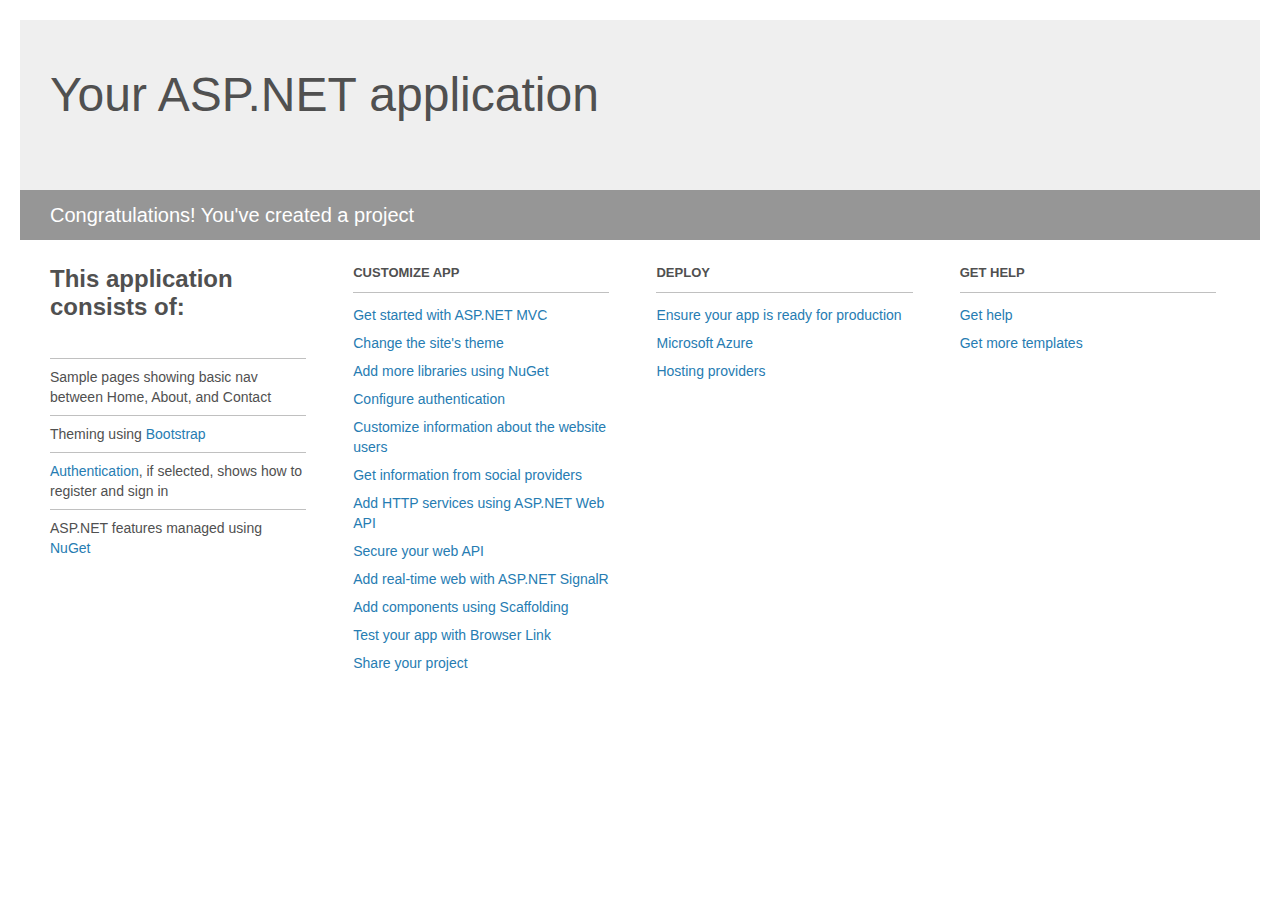
<file: LearningBiology/Project_Readme.html>
﻿<!DOCTYPE html>
<html lang="en">
<head>
    <meta charset="utf-8" />
    <title>Your ASP.NET application</title>
    <style>
        body {
            background: #fff;
            color: #505050;
            font: 14px 'Segoe UI', tahoma, arial, helvetica, sans-serif;
            margin: 20px;
            padding: 0;
        }

        #header {
            background: #efefef;
            padding: 0;
        }

        h1 {
            font-size: 48px;
            font-weight: normal;
            margin: 0;
            padding: 0 30px;
            line-height: 150px;
        }

        p {
            font-size: 20px;
            color: #fff;
            background: #969696;
            padding: 0 30px;
            line-height: 50px;
        }

        #main {
            padding: 5px 30px;
        }

        .section {
            width: 21.7%;
            float: left;
            margin: 0 0 0 4%;
        }

            .section h2 {
                font-size: 13px;
                text-transform: uppercase;
                margin: 0;
                border-bottom: 1px solid silver;
                padding-bottom: 12px;
                margin-bottom: 8px;
            }

            .section.first {
                margin-left: 0;
            }

                .section.first h2 {
                    font-size: 24px;
                    text-transform: none;
                    margin-bottom: 25px;
                    border: none;
                }

                .section.first li {
                    border-top: 1px solid silver;
                    padding: 8px 0;
                }

            .section.last {
                margin-right: 0;
            }

        ul {
            list-style: none;
            padding: 0;
            margin: 0;
            line-height: 20px;
        }

        li {
            padding: 4px 0;
        }

        a {
            color: #267cb2;
            text-decoration: none;
        }

            a:hover {
                text-decoration: underline;
            }
    </style>
</head>
<body>

    <div id="header">
        <h1>Your ASP.NET application</h1>
        <p>Congratulations! You've created a project</p>
    </div>

    <div id="main">
        <div class="section first">
            <h2>This application consists of:</h2>
            <ul>
                <li>Sample pages showing basic nav between Home, About, and Contact</li>
                <li>Theming using <a href="http://go.microsoft.com/fwlink/?LinkID=615519">Bootstrap</a></li>
                <li><a href="http://go.microsoft.com/fwlink/?LinkID=615520">Authentication</a>, if selected, shows how to register and sign in</li>
                <li>ASP.NET features managed using <a href="http://go.microsoft.com/fwlink/?LinkID=320756">NuGet</a></li>
            </ul>
        </div>

        <div class="section">
            <h2>Customize app</h2>
            <ul>
                <li><a href="http://go.microsoft.com/fwlink/?LinkID=615541">Get started with ASP.NET MVC</a></li>
                <li><a href="http://go.microsoft.com/fwlink/?LinkID=615523">Change the site's theme</a></li>
                <li><a href="http://go.microsoft.com/fwlink/?LinkID=615524">Add more libraries using NuGet</a></li>
                <li><a href="http://go.microsoft.com/fwlink/?LinkID=615542">Configure authentication</a></li>
                <li><a href="http://go.microsoft.com/fwlink/?LinkID=615526">Customize information about the website users</a></li>
                <li><a href="http://go.microsoft.com/fwlink/?LinkID=615527">Get information from social providers</a></li>
                <li><a href="http://go.microsoft.com/fwlink/?LinkID=615528">Add HTTP services using ASP.NET Web API</a></li>
                <li><a href="http://go.microsoft.com/fwlink/?LinkID=615529">Secure your web API</a></li>
                <li><a href="http://go.microsoft.com/fwlink/?LinkID=615530">Add real-time web with ASP.NET SignalR</a></li>
                <li><a href="http://go.microsoft.com/fwlink/?LinkID=615531">Add components using Scaffolding</a></li>
                <li><a href="http://go.microsoft.com/fwlink/?LinkID=615532">Test your app with Browser Link</a></li>
                <li><a href="http://go.microsoft.com/fwlink/?LinkID=615533">Share your project</a></li>
            </ul>
        </div>

        <div class="section">
            <h2>Deploy</h2>
            <ul>
                <li><a href="http://go.microsoft.com/fwlink/?LinkID=615534">Ensure your app is ready for production</a></li>
                <li><a href="http://go.microsoft.com/fwlink/?LinkID=615535">Microsoft Azure</a></li>
                <li><a href="http://go.microsoft.com/fwlink/?LinkID=615536">Hosting providers</a></li>
            </ul>
        </div>

        <div class="section last">
            <h2>Get help</h2>
            <ul>
                <li><a href="http://go.microsoft.com/fwlink/?LinkID=615537">Get help</a></li>
                <li><a href="http://go.microsoft.com/fwlink/?LinkID=615538">Get more templates</a></li>
            </ul>
        </div>
    </div>

</body>
</html>
</file>
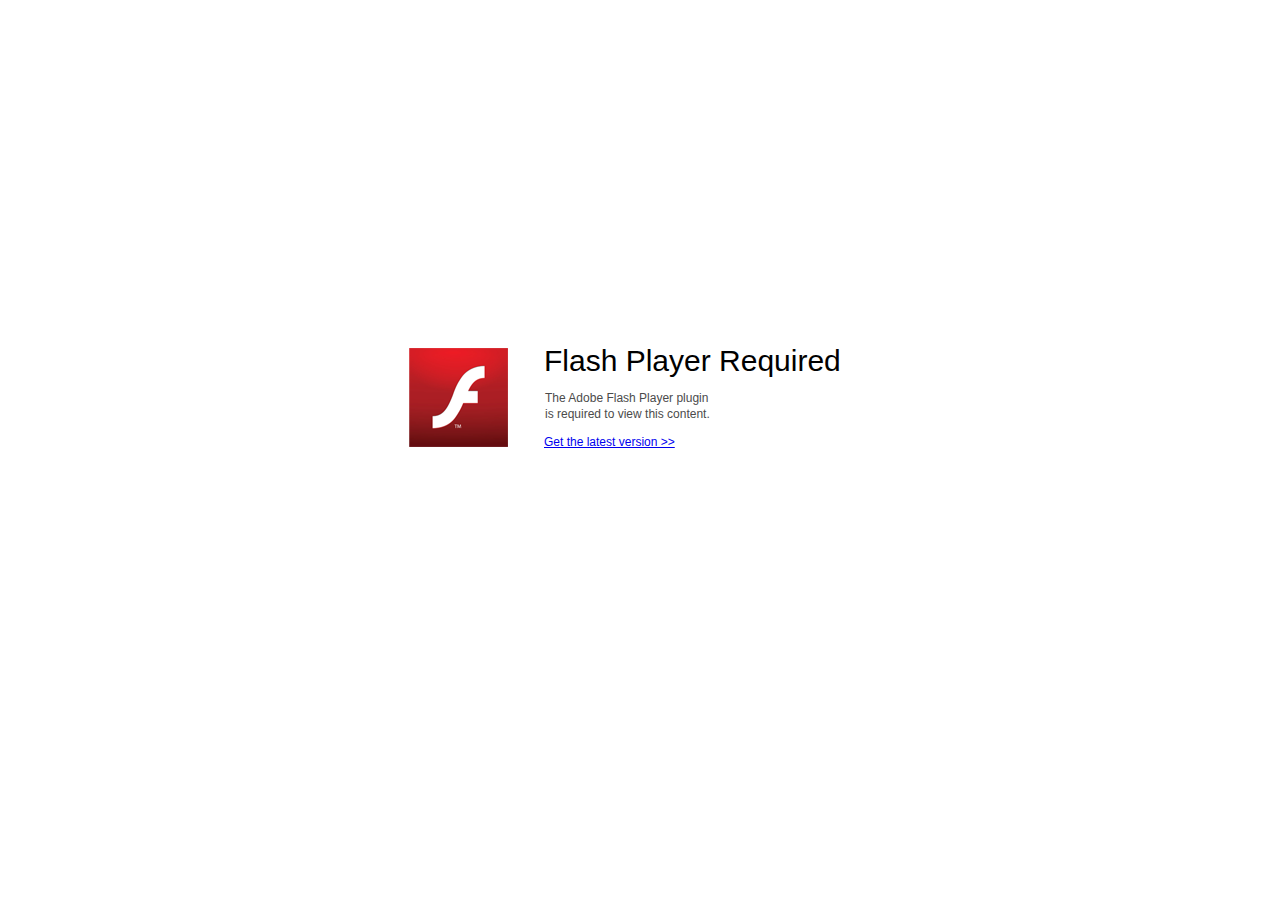
<file: LearningBiology/Content/igra1 (Web)/flash.html>
<!DOCTYPE html>
<!-- Created with iSpring --><!-- 720 453 --><!--version 8.3.0.14751 --><!--type flash --><!--mainFolder ./ --><!--universal -->
<html>
<head>
	<meta http-equiv="Content-Type" content="text/html; charset=UTF-8" />
	<meta http-equiv="X-UA-Compatible" content="IE=edge"/>
	<meta name="msapplication-tap-highlight" content="no" />
	<title>igra1</title>
	<script src="data/isplayer.js"></script>

	<style>
		html, body {
			background-color: #c0c0c0;
			overflow: hidden;
		}
	</style>
</head>
<body>
<div id="content"></div>
<script>
	(function(){
		var ldr = new ispring.presenter.loader.FlashPresentationLoader();
		ldr.load("data/player.swf", "content", "FlashPresentation", undefined, undefined);
	})();
</script>
</body>
</html>
</file>
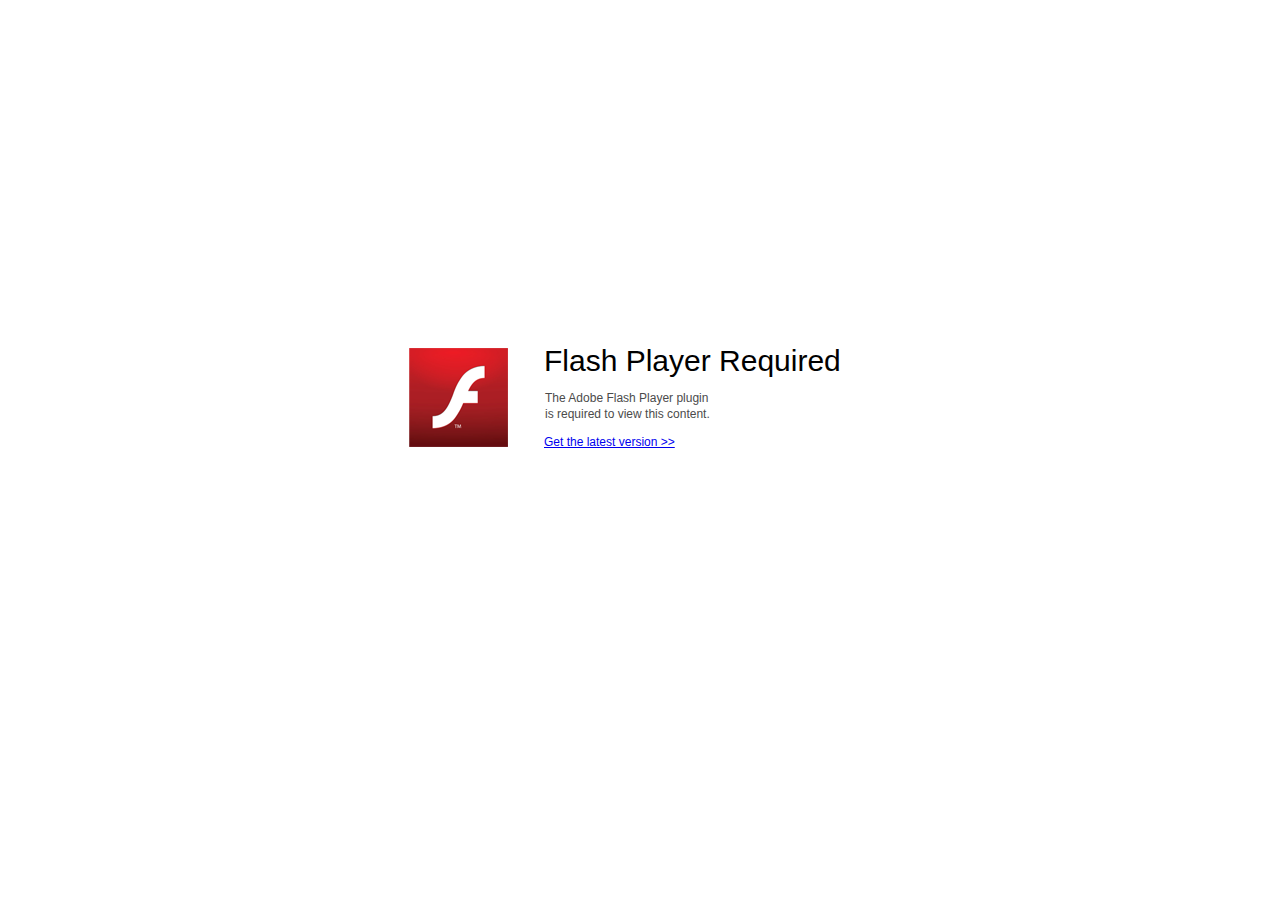
<file: LearningBiology/Content/igra2 (Web)/flash.html>
<!DOCTYPE html>
<!-- Created with iSpring --><!-- 720 540 --><!--version 8.3.0.14751 --><!--type flash --><!--mainFolder ./ --><!--universal -->
<html>
<head>
	<meta http-equiv="Content-Type" content="text/html; charset=UTF-8" />
	<meta http-equiv="X-UA-Compatible" content="IE=edge"/>
	<meta name="msapplication-tap-highlight" content="no" />
	<title>igra2</title>
	<script src="data/isplayer.js"></script>

	<style>
		html, body {
			background-color: #c0c0c0;
			overflow: hidden;
		}
	</style>
</head>
<body>
<div id="content"></div>
<script>
	(function(){
		var ldr = new ispring.presenter.loader.FlashPresentationLoader();
		ldr.load("data/player.swf", "content", "FlashPresentation", undefined, undefined);
	})();
</script>
</body>
</html>
</file>
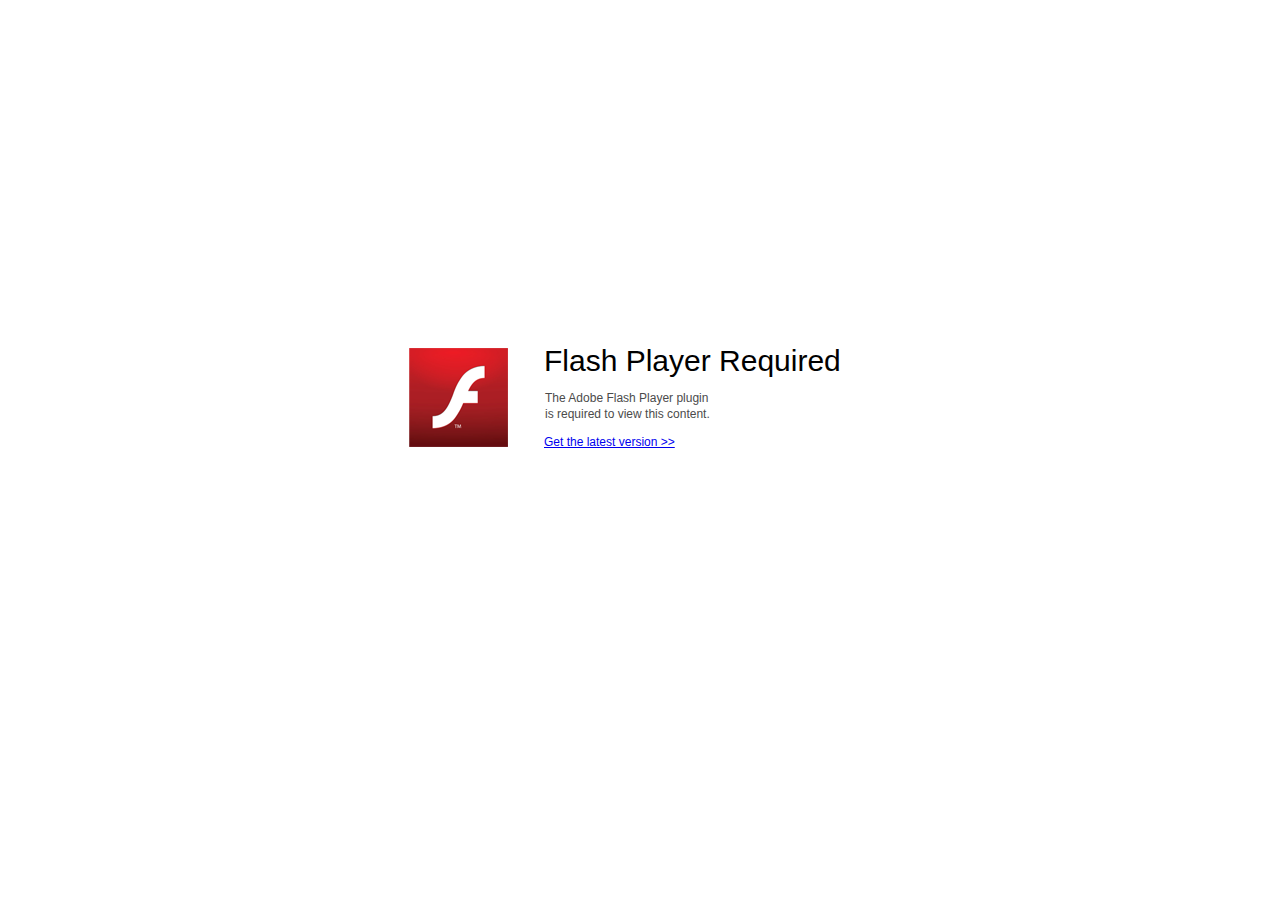
<file: LearningBiology/Content/igra3 (Web)/flash.html>
<!DOCTYPE html>
<!-- Created with iSpring --><!-- 720 540 --><!--version 8.3.0.14751 --><!--type flash --><!--mainFolder ./ --><!--universal -->
<html>
<head>
	<meta http-equiv="Content-Type" content="text/html; charset=UTF-8" />
	<meta http-equiv="X-UA-Compatible" content="IE=edge"/>
	<meta name="msapplication-tap-highlight" content="no" />
	<title>igra3</title>
	<script src="data/isplayer.js"></script>

	<style>
		html, body {
			background-color: #c0c0c0;
			overflow: hidden;
		}
	</style>
</head>
<body>
<div id="content"></div>
<script>
	(function(){
		var ldr = new ispring.presenter.loader.FlashPresentationLoader();
		ldr.load("data/player.swf", "content", "FlashPresentation", undefined, undefined);
	})();
</script>
</body>
</html>
</file>
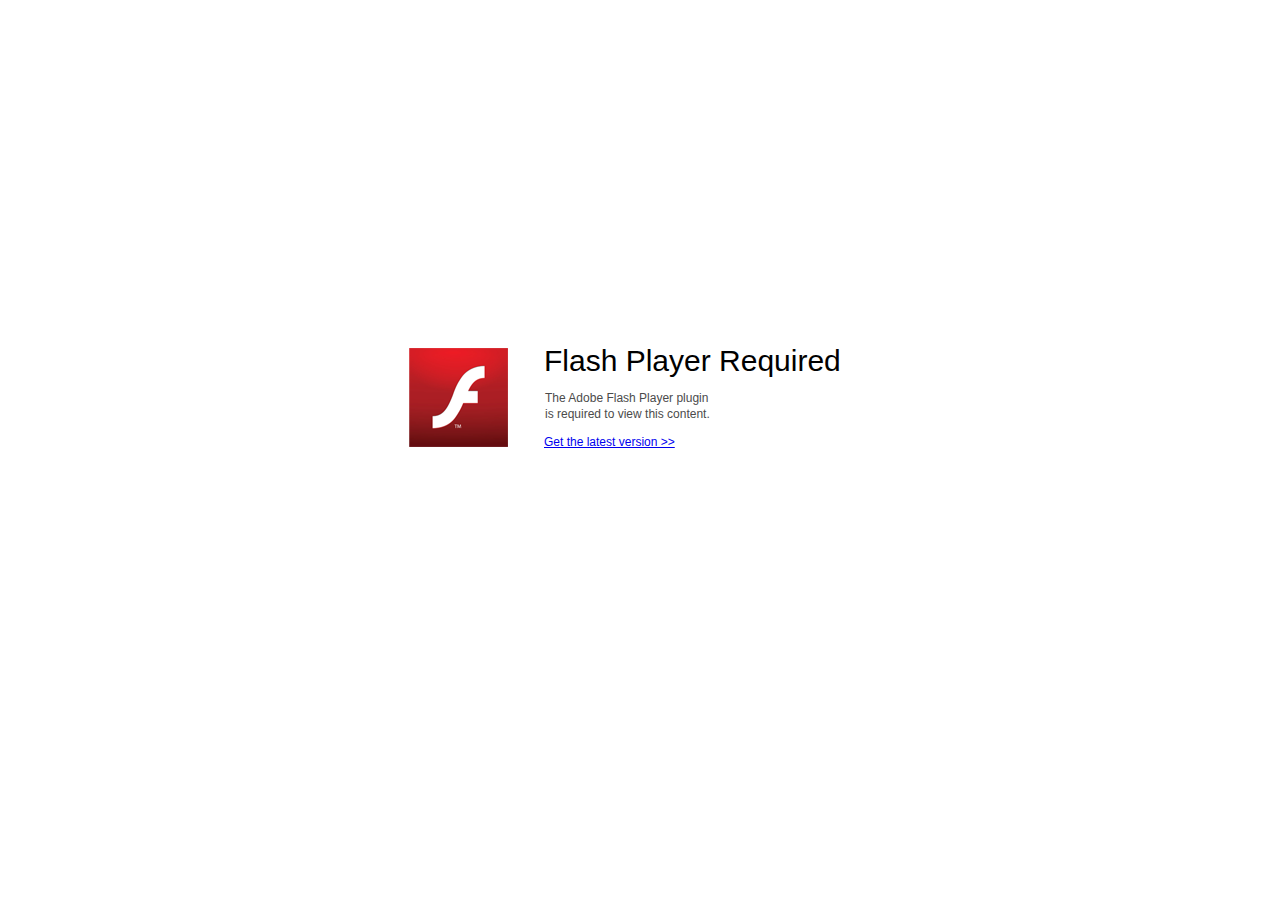
<file: LearningBiology/Content/igra6 (Web)/flash.html>
<!DOCTYPE html>
<!-- Created with iSpring --><!-- 720 540 --><!--version 8.3.0.14751 --><!--type flash --><!--mainFolder ./ --><!--universal -->
<html>
<head>
	<meta http-equiv="Content-Type" content="text/html; charset=UTF-8" />
	<meta http-equiv="X-UA-Compatible" content="IE=edge"/>
	<meta name="msapplication-tap-highlight" content="no" />
	<title>igra6</title>
	<script src="data/isplayer.js"></script>

	<style>
		html, body {
			background-color: #c0c0c0;
			overflow: hidden;
		}
	</style>
</head>
<body>
<div id="content"></div>
<script>
	(function(){
		var ldr = new ispring.presenter.loader.FlashPresentationLoader();
		ldr.load("data/player.swf", "content", "FlashPresentation", undefined, undefined);
	})();
</script>
</body>
</html>
</file>
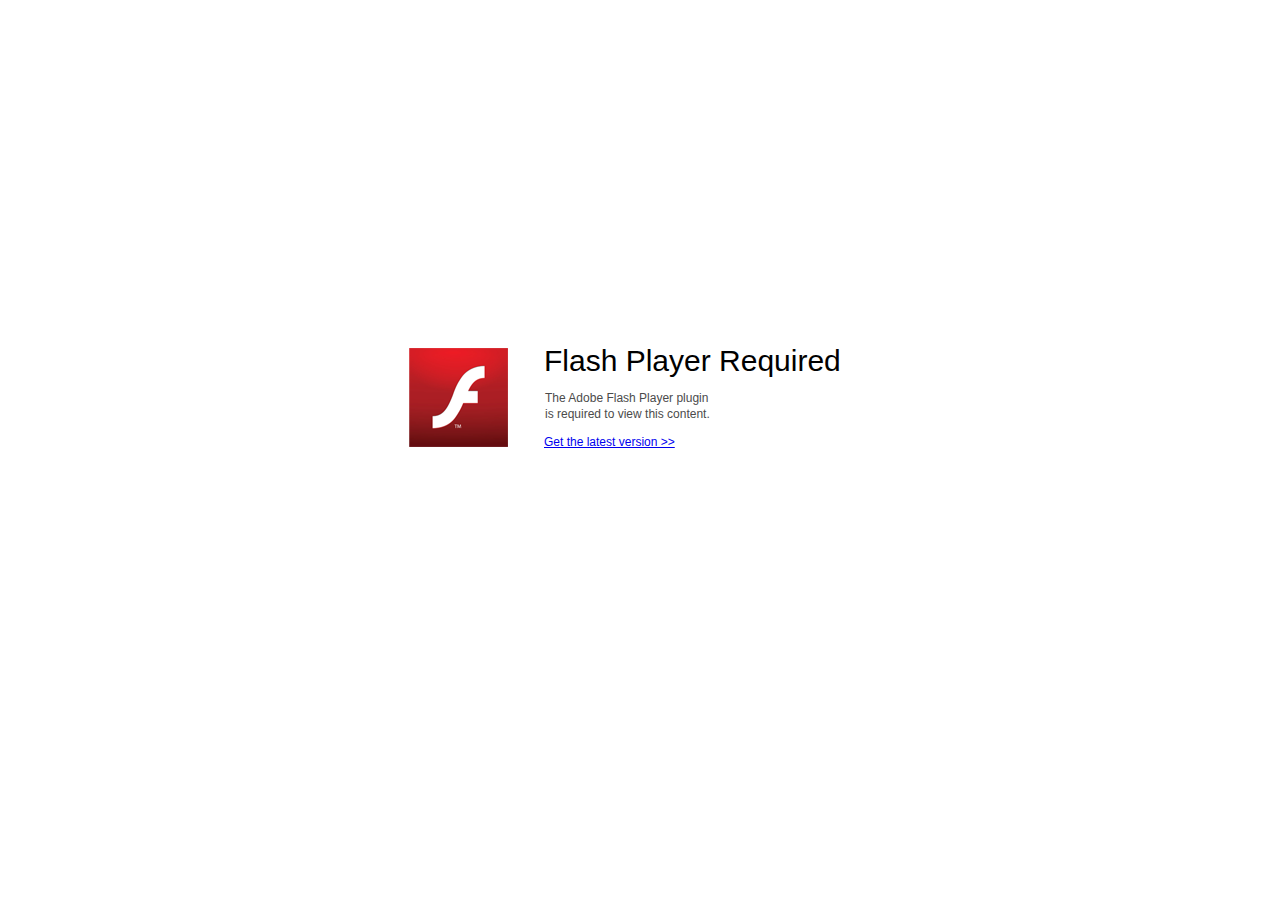
<file: LearningBiology/Content/igra1 (Web)/data/flash-required.html>
﻿<html>
<head>
    <meta http-equiv="Content-Type" content="text/html;charset=utf-8"/>
    <meta name="viewport" content="width=device-width,initial-scale=1,maximum-scale=1">
    <meta name="format-detection" content="telephone=no">
    <meta name="apple-mobile-web-app-capable" content="yes">
    <meta name="apple-mobile-web-app-status-bar-style" content="black">
    <meta http-equiv="X-UA-Compatible" content="IE=edge">
    <title>Update your Web browser</title>
    <style>
        body {
            background: #fff;
        }

        .container {
            background: url(flash.png) no-repeat;
            position: absolute;
            width: 462px;
            height: 204px;

            top: 50%;
            margin-top: -102px;
            left: 50%;
            margin-left: -231px;
        }

        .title {
            left: 135px;
            width: 300px;
            height: 20px;
            font-family: Arial;
            font-size: 30px;
            color: #000;
            position: absolute;
            line-height: 28px;
            top: -1px;
        }
        
        .message {
            font-family: Arial;
            font-size: 12px;
            color: #4b4b4b;
            line-height: 16px;
            padding-top: 15px;
            padding-left: 1px;
        }

        .link {
            left: 1px;
            font-family: Arial;
            font-size: 12px;
            color: #0082e6;
            padding-top: 6px;
        }
    </style>
</head>
<body>
<div class="container" id="container">
    <div class="title">Flash Player Required 
        <div class="message">The Adobe Flash Player plugin<br>is required to view this content.</div>
        <div class="link">
            <a href="http://get.adobe.com/flashplayer/" target="_self">Get the latest version >></a>
        </div>
    </div>
</div>
</body>
</html>
</file>
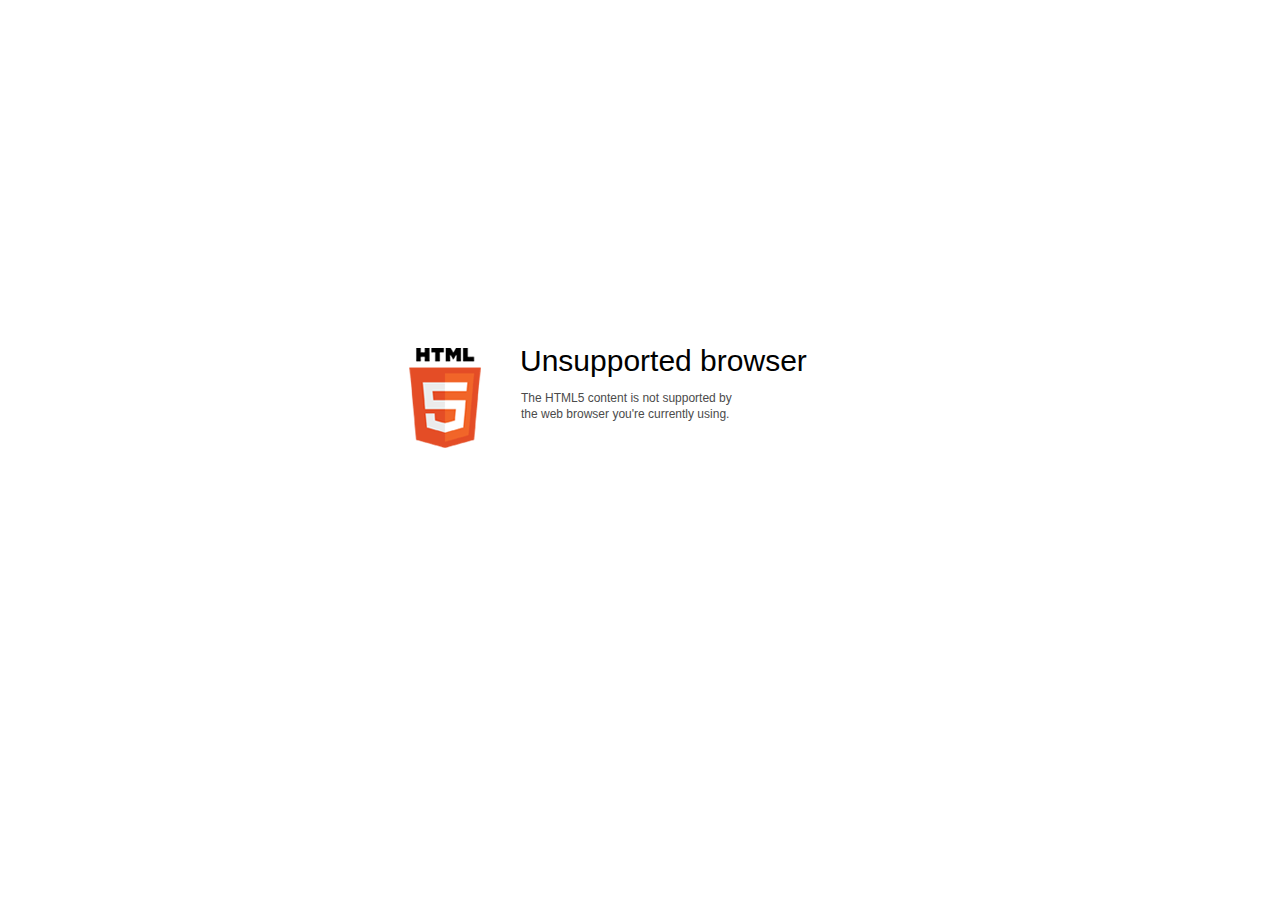
<file: LearningBiology/Content/igra1 (Web)/data/html5-unsupported.html>
﻿<html>
<head>
    <meta http-equiv="Content-Type" content="text/html;charset=utf-8"/>
    <meta name="viewport" content="width=device-width,initial-scale=1,maximum-scale=1">
    <meta name="format-detection" content="telephone=no">
    <meta name="apple-mobile-web-app-capable" content="yes">
    <meta name="apple-mobile-web-app-status-bar-style" content="black">
    <meta http-equiv="X-UA-Compatible" content="IE=edge">
    <meta name="msapplication-tap-highlight" content="no" />
    <title>Update your Web browser</title>
    <style>
        body {
            background: #fff;
        }

        .container {
            background: url(html5.png) no-repeat;
            position: absolute;
            width: 405px;
            height: 100px;

            top: 50%;
            margin-top: -102px;
            left: 50%;
            margin-left: -231px;
        }

        .title {
            left: 111px;
            width: 290px;
            height: 20px;
            font-family: Arial;
            font-size: 30px;
            color: #000;
            position: absolute;
            line-height: 28px;
            top: -1px;
        }
        
        .message {
            font-family: Arial;
            font-size: 12px;
            color: #4b4b4b;
            line-height: 16px;
            padding-top: 15px;
            padding-left: 1px;
        }
    </style>
</head>
<body>
<div class="container" id="container">
    <div class="title">Unsupported browser
        <div class="message">The HTML5 content is not supported by<br>the web browser you're currently using.</div>
    </div>
</div>
</div>
</body>
</html>
</file>
